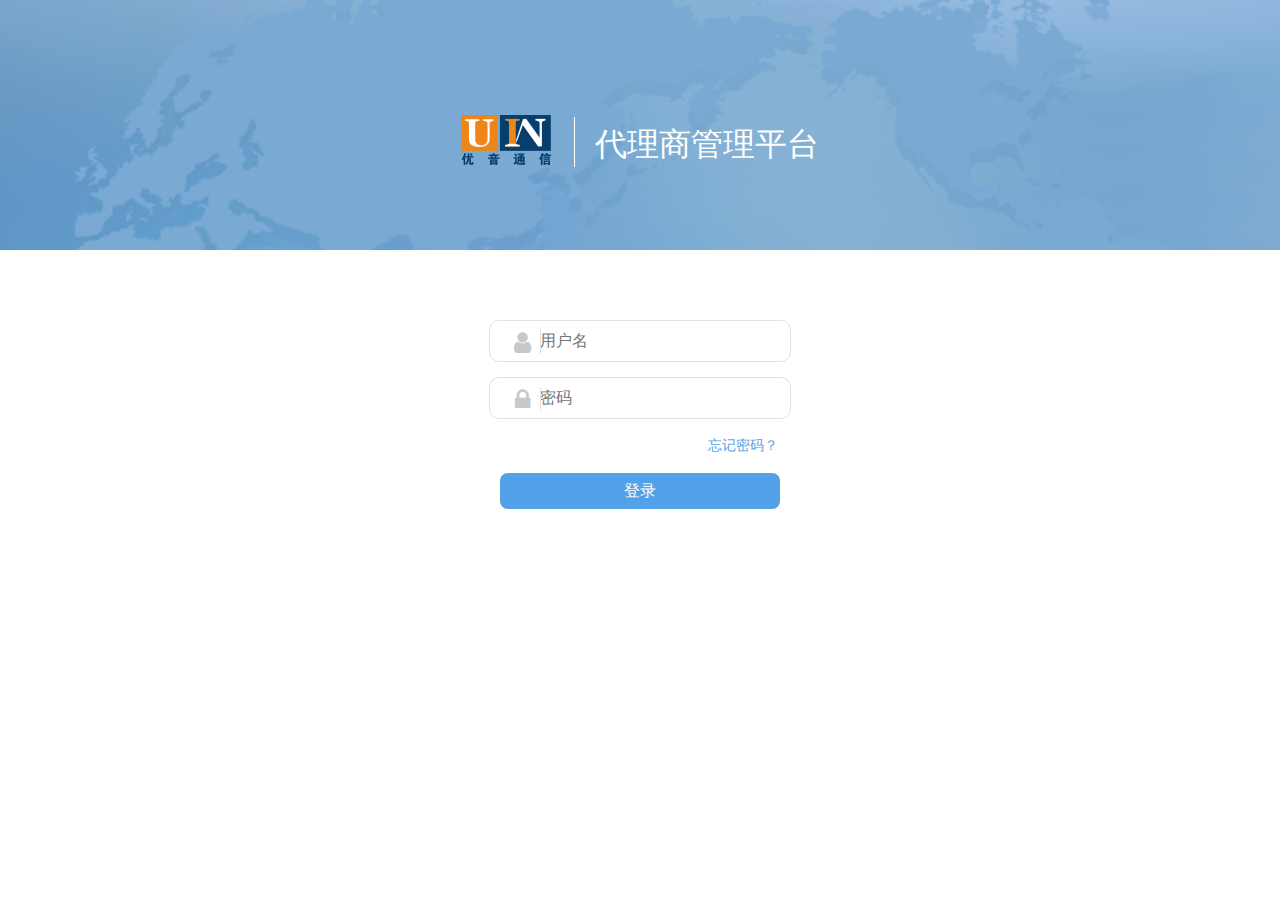
<file: index.html>
<!DOCTYPE html>
<html lang="en">
<head>
	<meta charset="UTF-8">
	<title>登录页</title>
	<meta http-equiv="Content-Type" content="text/html; charset=utf-8">
	<meta name="viewport" content="width=device-width, initial-scale=1.0,maximum-scale=1.0, user-scalable=no"/>
	<meta http-equiv="X-UA-Compatible" content="IE=edge,chrome=1" />
	<link rel="stylesheet" href="css/reset.css">
	<link rel="stylesheet" href="css/login.css">
	<link rel="stylesheet" href="css/font-awesome.min.css">
	<link rel="stylesheet" href="css/records.css">

	<link rel="stylesheet" type="text/css" href="css/easyui.css">
	<link rel="stylesheet" type="text/css" href="css/icon.css">
	<script type="text/javascript" src="js/jquery.min.js"></script>
	<script type="text/javascript" src="js/jquery.easyui.min.js"></script>


</head>
<body>
	<!-- 顶部栏 -->
	<div class="top">
		<div class="top_div">
			<img src="images/logo.png" alt="优音通信">
			<span>代理商管理平台</span>
		</div>
	</div>
	
	<!-- 登录框 -->
	<div class="login">
		<form action="" class="form-hor">
			<div class="form-grop">
				<input type="text" class="form-control" id="name" name="name" placeholder="用户名">
				<i class="fa fa-user fa-fw"></i>
			</div>
			<div class="form-grop">
				<input type="password" class="form-control" id="psd" name="psd" placeholder="密码">
				<i class="fa fa-lock fa-fw"></i>
			</div>
			<div class="form-grop">
				<a href="javascript:void(0)" class="form_a1" onclick="$('#dlg').dialog('open')">忘记密码？</a>
				<a href="basicInfo.html" class="form_a2">登录</a>
			</div>

		</form>
	</div>
<!-- closable: false, -->

	<div id="dlg" class="easyui-dialog pass_dlg1" title="" style="width:80%;height:200px;max-width:320px;padding:10px" data-options="
			modal:true,
			closable: false,
			closed:true,
			onResize:function(){
				$(this).dialog('center');
			}">
			<h5>忘记密码</h5>
			<p>请联系客户经理，完成密码重置。</p>
			<button class="d_btn_qd" onclick="$('#dlg').dialog('close')">确&nbsp;&nbsp;定</button>
	</div>


	<script>
		$(function(){
			$('#dlg').parent().addClass('pass_dlg');
		})
	</script>

</body>
</html>
</file>
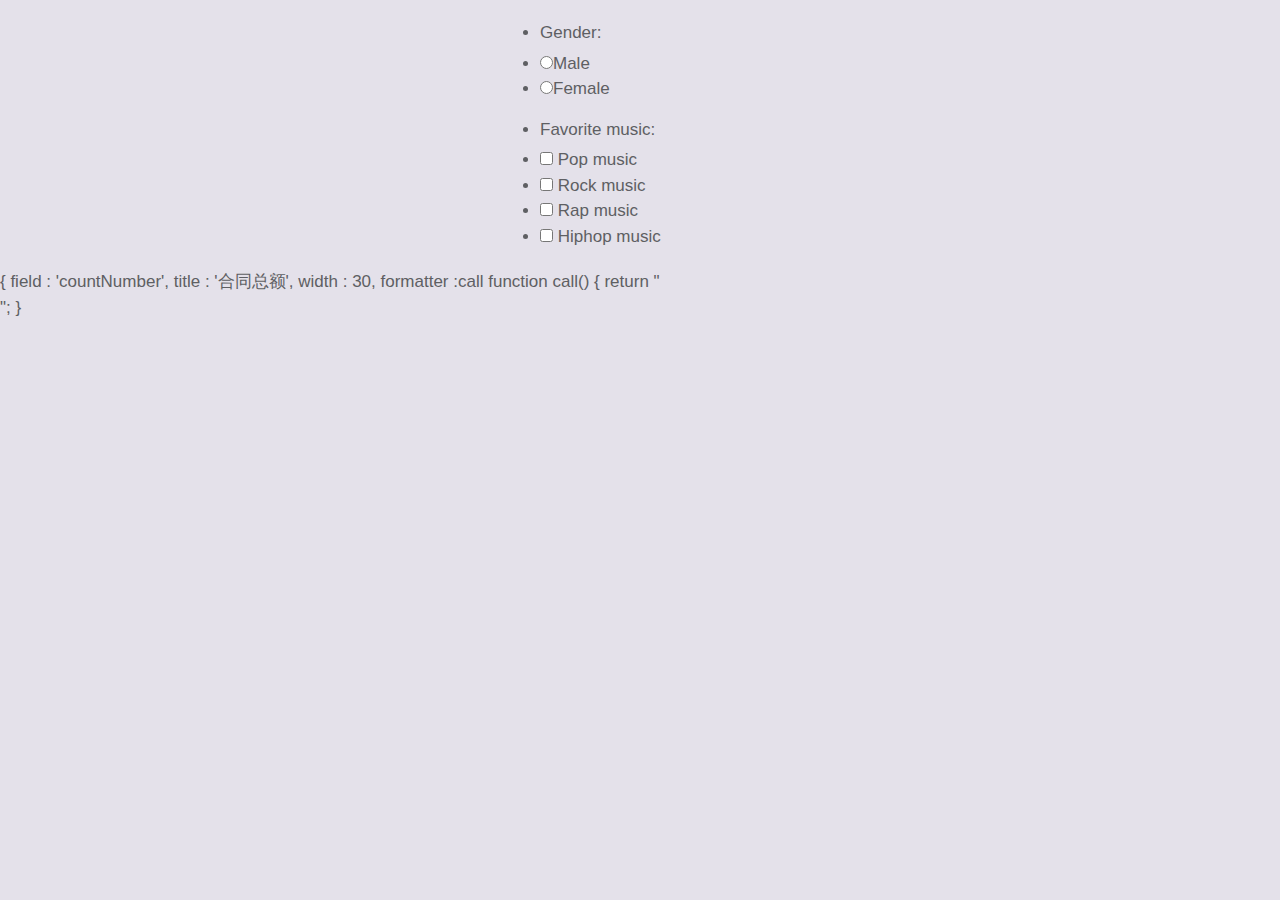
<file: demo.html>
<!DOCTYPE html>
<html lang="en">
<head>
	<meta charset="UTF-8">
	<title>Document</title>



	<script>/*
	Custom checkbox and radio button - Jun 18, 2013
	(c) 2013 @ElmahdiMahmoud 
	license: http://www.opensource.org/licenses/mit-license.php
	*/   
	$('input[name="radio-btn"]').wrap('<div class="radio-btn"><i></i></div>');
	$(".radio-btn").on('click', function () {
		var _this = $(this),
		block = _this.parent().parent();
		block.find('input:radio').attr('checked', false);
		block.find(".radio-btn").removeClass('checkedRadio');
		_this.addClass('checkedRadio');
		_this.find('input:radio').attr('checked', true);
	});
	$('input[name="check-box"]').wrap('<div class="check-box"><i></i></div>');
	$.fn.toggleCheckbox = function () {
		this.attr('checked', !this.attr('checked'));
	}
	$('.check-box').on('click', function () {
		$(this).find(':checkbox').toggleCheckbox();
		$(this).toggleClass('checkedBox');
	});
</script>

<style class="cp-pen-styles">* {
    margin: 0;
    padding: 0;
}
body {
    background-color: #E4E1EA;
    font: normal 17px/1.5 Calibri, Candara, Segoe, "Segoe UI", Optima, Arial, sans-serif;
    color: #5E5F63;
}
.wrapper {
    width: 200px;
    margin: 20px auto;
}
p {
    margin: 15px 0 5px 0;
}
li span {
    display: inline-block;
    vertical-align: top;
}
strong {
    font-weight: bold;
}
.radio-btn input[type="radio"], .check-box input[type="checkbox"] {
    visibility: hidden;
}
/*Custom checkbox*/
 .check-box {
    width: 22px;
    height: 22px;
    cursor: pointer;
    display: inline-block;
    margin: 2px 7px 0 0;
    position: relative;
    overflow: hidden;
    box-shadow: 0 0 1px #ccc;
    -webkit-border-radius: 3px;
    -moz-border-radius: 3px;
    border-radius: 3px;
    background: rgb(255, 255, 255);
    background: -moz-linear-gradient(top, rgba(255, 255, 255, 1) 0%, rgba(246, 246, 246, 1) 47%, rgba(237, 237, 237, 1) 100%);
    background: -webkit-gradient(linear, left top, left bottom, color-stop(0%, rgba(255, 255, 255, 1)), color-stop(47%, rgba(246, 246, 246, 1)), color-stop(100%, rgba(237, 237, 237, 1)));
    background: -webkit-linear-gradient(top, rgba(255, 255, 255, 1) 0%, rgba(246, 246, 246, 1) 47%, rgba(237, 237, 237, 1) 100%);
    background: -o-linear-gradient(top, rgba(255, 255, 255, 1) 0%, rgba(246, 246, 246, 1) 47%, rgba(237, 237, 237, 1) 100%);
    background: -ms-linear-gradient(top, rgba(255, 255, 255, 1) 0%, rgba(246, 246, 246, 1) 47%, rgba(237, 237, 237, 1) 100%);
    background: linear-gradient(to bottom, rgba(255, 255, 255, 1) 0%, rgba(246, 246, 246, 1) 47%, rgba(237, 237, 237, 1) 100%);
    filter: progid:DXImageTransform.Microsoft.gradient(startColorstr='#ffffff', endColorstr='#ededed', GradientType=0);
    border: 1px solid #ccc;
}
.check-box i {
    background: url('check_mark.png') no-repeat center center;
    position: absolute;
    left: 3px;
    bottom: -15px;
    width: 16px;
    height: 16px;
    opacity: .5;
    -webkit-transition: all 400ms ease-in-out;
    -moz-transition: all 400ms ease-in-out;
    -o-transition: all 400ms ease-in-out;
    transition: all 400ms ease-in-out;
    -webkit-transform:rotateZ(-180deg);
    -moz-transform:rotateZ(-180deg);
    -o-transform:rotateZ(-180deg);
    transform:rotateZ(-180deg);
}
.checkedBox {
    -moz-box-shadow: inset 0 0 5px 1px #ccc;
    -webkit-box-shadow: inset 0 0 5px 1px #ccc;
    box-shadow: inset 0 0 5px 1px #ccc;
    border-bottom-color: #fff;
}
.checkedBox i {
    bottom: 2px;
    -webkit-transform:rotateZ(0deg);
    -moz-transform:rotateZ(0deg);
    -o-transform:rotateZ(0deg);
    transform:rotateZ(0deg);
}
/*Custom radio button*/
 .radio-btn {
    width: 20px;
    height: 20px;
    display: inline-block;
    float: left;
    margin: 3px 7px 0 0;
    cursor: pointer;
    position: relative;
    -webkit-border-radius: 100%;
    -moz-border-radius: 100%;
    border-radius: 100%;
    border: 1px solid #ccc;
    box-shadow: 0 0 1px #ccc;
    background: rgb(255, 255, 255);
    background: -moz-linear-gradient(top, rgba(255, 255, 255, 1) 0%, rgba(246, 246, 246, 1) 47%, rgba(237, 237, 237, 1) 100%);
    background: -webkit-gradient(linear, left top, left bottom, color-stop(0%, rgba(255, 255, 255, 1)), color-stop(47%, rgba(246, 246, 246, 1)), color-stop(100%, rgba(237, 237, 237, 1)));
    background: -webkit-linear-gradient(top, rgba(255, 255, 255, 1) 0%, rgba(246, 246, 246, 1) 47%, rgba(237, 237, 237, 1) 100%);
    background: -o-linear-gradient(top, rgba(255, 255, 255, 1) 0%, rgba(246, 246, 246, 1) 47%, rgba(237, 237, 237, 1) 100%);
    background: -ms-linear-gradient(top, rgba(255, 255, 255, 1) 0%, rgba(246, 246, 246, 1) 47%, rgba(237, 237, 237, 1) 100%);
    background: linear-gradient(to bottom, rgba(255, 255, 255, 1) 0%, rgba(246, 246, 246, 1) 47%, rgba(237, 237, 237, 1) 100%);
    filter: progid:DXImageTransform.Microsoft.gradient(startColorstr='#ffffff', endColorstr='#ededed', GradientType=0);
}
.checkedRadio {
    -moz-box-shadow: inset 0 0 5px 1px #ccc;
    -webkit-box-shadow: inset 0 0 5px 1px #ccc;
    box-shadow: inset 0 0 5px 1px #ccc;
}
.radio-btn i {
    border: 1px solid #E1E2E4;
    width: 10px;
    height: 10px;
    position: absolute;
    left: 4px;
    top: 4px;
    -webkit-border-radius: 100%;
    -moz-border-radius: 100%;
    border-radius: 100%;
}
.checkedRadio i {
    background-color: #898A8C;
}</style>
</head>
<body>


<div class="wrapper">
    <ul>
        <li>
            <p>Gender:</p>
        </li>
        <li>
            <input type="radio" name="radio-btn" />Male</li>
        <li>
            <input type="radio" name="radio-btn" />Female</li>
    </ul>
    <ul>
        <li>
            <p>Favorite music:</p>
        </li>
        <li>
            <input type="checkbox" name="check-box" /> <span>Pop music</span>

        </li>
        <li>
            <input type="checkbox" name="check-box" /> <span>Rock music</span>

        </li>
        <li>
            <input type="checkbox" name="check-box" /> <span>Rap music</span>

        </li>
        <li>
            <input type="checkbox" name="check-box" /> <span>Hiphop music</span>

        </li>
    </ul>
</div>

	
{
                field : 'countNumber',
                title : '合同总额',
                width : 30,
                formatter :call 




function call() {
                      return "<div onccon></div>";

                }

    
</body>
</html>
</file>
<file: css/login.css>
@charset "utf-8";


/* 登录页 */

.top{
	width: 100%;
	height: 250px;
	background: url(../images/banner.png) center no-repeat;
	background-size: 100%;
}

.top_div{
	text-align: center;
	vertical-align: middle;
	padding-top: 115px;
}

.top_div span{
	display: inline-block;
    font-size: 32px;
    color: #ffffff;
    // width: 260px;
    height: 50px;
    line-height: 55px;
    margin-top: -40px;
    margin-left: 20px;
    padding-left: 20px;
    vertical-align: middle;
    border-left: 1px solid #ffffff;
    font-family: "方正正粗黑简体";
}

.login{
	text-align: center;
}

.login .form-hor{
	width: 365px;
	margin: 0 auto;
	margin-top: 70px;
}

.login .form-hor .form-grop{
	margin: 0 0 15px 0;
	position: relative;
	text-align: center;
}

.login .form-hor .form-grop .form-control{
	background: #ffffff;
    border: 1px solid #e2e2e2;
    border-radius: 10px;
    box-shadow: none;
    padding: 0 50px 0 50px;
    height: 40px;
    font-size: 16px;
    transition: all 0.3s ease 0s;
    color: #333333;
}
.login .form-hor .form-grop i{
	position: absolute;
	top: 10px;
	left: 50px;
	font-size: 24px;
	color: #c8c8c8;
	padding-right: 2px;
	border-right: 1px solid #e2e2e2;
	transition: all 0.5s ease 0s;
}

.login .form-hor .form-grop .form-control:focus + i{
	color: #56a4e9;
}

.login .form-hor .form-grop .form-control:focus{
	border: 1px solid #56a4e9;
}

.login .form-hor .form-grop .form_a1{
	display: block;
	text-align: right;
	width: 320px;
	margin-bottom: 15px;
	color: #56a4e9;
	font-size: 14px;
}

.login .form-hor .form-grop .form_a2{
	display: inline-block;
	width: 280px;
	height: 36px;
	line-height: 36px;
	text-align: center;
	background-color: #53a1e8;
	border-radius: 8px;
	color: #ffffff;
	font-size: 16px;
}



/* 基本信息 */
.l_aside{
	position: fixed;
	top: 0px;
	left: 0px;
	bottom: 0px;
	width: 200px;
	height: 100%;
	overflow: hidden;
	background-color: #41485c;
	z-index: 99;
}

div.menu2{
	width: 200px;
}

div.menu2 .l_name{
	text-align: center;
	margin-bottom: 25px;
}

div.menu2 .l_name p{
	color: #adc0d7;
	font-size: 12px;
}

div.menu2 ul li a.header{
	display: block;
}

div.menu2 ul li a.header{
	// padding: 12px;
	// border-bottom: 1px solid #396e9f;
	// background-color: red;
	color: #ffffff;
	cursor: pointer;
	width: 196px;
	height: 38px;
	line-height: 38px;
	text-align: center;
}

div.menu2 ul li a.header.bg_1{
    background-color: #2d3241;
    border-left: 4px solid #30a6f1;	
}

div.menu2 ul li a.header .txt{
	// padding-left: 24px;
	font-size: 14px;
	color: #ffffff;
	display: inline-block;
	width: 200px;
	background: url(../images/t_sprit.png) no-repeat;
}

div.menu2 ul li a.header.bg_1 .txt.txt_bg1{
	background-position: 31px 8px;
}
div.menu2 ul li a.header.bg_1 .txt.txt_bg2{
	background-position: 31px -31px;
}
div.menu2 ul li a.header.bg_1 .txt.txt_bg3{
	background-position: 29px -68px;
}


div.menu2 ul li a.header .txt.txt_bg1{
	background-position: 35px 8px;
}
div.menu2 ul li a.header .txt.txt_bg2{
	background-position: 35px -31px;
}
div.menu2 ul li a.header .txt.txt_bg3{
	background-position: 33px -68px;
}

div.menu2 ul li a.header .arrow.down{
	background: url(../images/arrow.png) no-repeat;
}

div.menu2 ul li a.header .arrow.up{
	background: url(../images/arrow1.png) no-repeat;
}
div.menu2 ul li a.header .arrow{
	display: block;
	width: 16px;
	height: 16px;
	background: no-repeat center;
	float: right;
	margin-top: -22px;
	margin-right: 20px;
}

div.menu2 ul li ul.menu1{
	border-top: 1px solid #41485c;
}
div.menu2 ul li ul.menu1 li{
	background-color: #2d3241;
	padding-top: 12px;
	// border-bottom: 1px solid #dcdcdc;
	// border-top: 1px solid #fff;
	color: #95a0b9;
	text-align: center;
}

div.menu2 ul li ul.menu1 li a{
	display: inline-block;
	width: 100px;
	height: 25px;
	line-height: 25px;
	text-align: center;
	color: #95a0b9;
	font-size: 14px;
	border-radius: 15px;
}
div.menu2 ul li ul.menu1 li a.selected{
	background-color: #1f2433;
}
div.menu2 ul li ul.menu1 li a span{
	color: #ff0066;
	padding-right: 6px;
}

div.menu2 ul li ul.menu1 {
	display: none;
}
// div.menu ul li ul.menu1 li.selected {
//     background-color: #2d3241;
// }

.r_side{
	/* position: fixed;
	top: 0px;
	left: 200px; */
	height: 100%;
	/* width: 95%; */
	width: 89%;
	min-width: 1000px;
	background-color: #ffffff;
	/* overflow-y: scroll; */
	margin-left: 200px;
}

/* 右边顶部栏 */
.r_top{
	width: 1000px;
	height: 60px;
	line-height: 60px;
	border-bottom: 1px solid #e5e5e5;
}

.r_top .r_top_p{
	font-size: 14px;
	color: #666666;
	height: 35px;
	line-height: 35px;
	margin-left: 40px;
	margin-top: 12px;
	padding-left: 50px;
	background: url(../images/b_time.png) no-repeat;
}

.r_top .r_top_mm{
	display: inline-block;
    font-size: 14px;
    color: #666666;
    width: 125px;
    background: url(../images/b_mm.png) 0px 15px no-repeat;
    text-align: center;
}

.r_top .r_top_tc{
	display: inline-block;
	color: #999999;
	font-size: 14px;
	width: 50px;
	height: 25px;
	line-height: 25px;
	text-align: center;
	background-color: #d9e4eb;
	border-radius: 4px;
}

/* 基础信息 */
.b_r_con{
	width: 960px;
	height: auto;
}

.b_r_con .b_r_con_div table{
	margin-left: 90px;
	margin-top: 40px;
}
.b_r_con .b_r_con_div tr{
	height: 35px;
}
.b_r_con .b_r_con_div tr th{
	font-size: 14px;
	color: #999999;
}
.b_r_con .b_r_con_div tr td{
	font-size: 14px;
	color: #2d3241;
}
.ls{
	letter-spacing:14px;
}


/* 最低余额 */
.b_r_dqye_s{
	width: 330px;
	height: 145px;
	border-radius: 4px;
	box-shadow: 3px 3px 10px 3px #c6c6c6;
	margin-top: 50px;
	padding-top: 12px;
} 

.b_r_dqye_s .b_r_dqye_p{
	width: 110px;
	height: 25px;
	line-height: 25px;
	text-align: center;
	border-radius: 12px;
	font-size: 14px;
	color: #ffffff;
	background: #fe4e25 url(../images/b_jq.png) 10px 3px no-repeat;
	padding-left: 5px;
	margin-left: 24px;
}

.b_r_dqye_s .b_r_dqye_p1{
	font-size: 22px;
	color: #fe4e25;
	background: url(../images/b_mg.png) 0px 0px no-repeat;
	margin-top: 35px;
	padding-left: 45px;
	margin-left: 50px;
	height: 40px;
	line-height: 40px;
}
.b_r_dqye_s .b_r_dqye_p1 span{
	font-size: 45px;
	color: #fe4e25;
}

/* 中等余额 */
.b_r_dqye_m{
	width: 330px;
	height: 145px;
	border-radius: 4px;
	box-shadow: 3px 3px 10px 3px #c6c6c6;
	margin-top: 50px;
	padding-top: 12px;
} 

.b_r_dqye_m .b_r_dqye_p{
	width: 110px;
	height: 25px;
	line-height: 25px;
	text-align: center;
	border-radius: 12px;
	font-size: 14px;
	color: #ffffff;
	background: #ffb040 url(../images/b_jq.png) 10px 3px no-repeat;
	padding-left: 5px;
	margin-left: 24px;
}

.b_r_dqye_m .b_r_dqye_p1{
	font-size: 22px;
	color: #ffb040;
	background: url(../images/b_xin.png) 0px 0px no-repeat;
	margin-top: 35px;
	padding-left: 45px;
	margin-left: 50px;
	height: 40px;
	line-height: 40px;
}
.b_r_dqye_m .b_r_dqye_p1 span{
	font-size: 45px;
	color: #ffb040;
}


/* 最大余额 */
.b_r_dqye_l{
	width: 330px;
	height: 145px;
	border-radius: 4px;
	box-shadow: 3px 3px 10px 3px #c6c6c6;
	margin-top: 50px;
	padding-top: 12px;
} 

.b_r_dqye_l .b_r_dqye_p{
	width: 110px;
	height: 25px;
	line-height: 25px;
	text-align: center;
	border-radius: 12px;
	font-size: 14px;
	color: #ffffff;
	background: #7cc1dc url(../images/b_jq.png) 10px 3px no-repeat;
	padding-left: 5px;
	margin-left: 24px;
}

.b_r_dqye_l .b_r_dqye_p1{
	font-size: 22px;
	color: #7cc1dc;
	background: url(../images/b_ts.png) 0px 0px no-repeat;
	margin-top: 35px;
	padding-left: 45px;
	margin-left: 50px;
	height: 40px;
	line-height: 40px;
}
.b_r_dqye_l .b_r_dqye_p1 span{
	font-size: 45px;
	color: #7cc1dc;
}


/* 号码管理 */
.n_con{
	width: 1000px;
	height: auto;
}

.n_con .n_con_hm{
	margin-left: 40px;
}


.n_con .n_con_hm h3{
	font-size: 16px;
	color: #41485c;
	margin-top: 40px;
	margin-bottom: 20px;
	padding-bottom: 10px;
	border-bottom: 1px solid #e5e5e5;
	position: relative;
	font-weight: bold;
}

.n_con .n_con_hm h3:after{
	position: absolute;
	top: 34px;
	left: 0px;
	content: "";
	display: inline-block;
	width: 80px;
	height: 1px;
	background-color: #30a6f1;
}

.xhx{
	font-size: 16px;
	color: #41485c;
	margin-top: 40px;
	margin-bottom: 20px;
	padding-bottom: 10px;
	border-bottom: 1px solid #e5e5e5;
	position: relative;
	font-weight: bold;
}

.xhx:after{
	position: absolute;
	top: 34px;
	left: 0px;
	content: "";
	display: inline-block;
	width: 80px;
	height: 1px;
	background-color: #30a6f1;
}

.xhx h5{
	font-weight: bold;
}


.n_con .n_con_hm1 span{
	color: #30a6f1;
	font-size: 16px;
	font-weight: bold;
}

.n_con .n_con_hm1 input{
	width: 24px;
	height: 24px;
	background-color: #e5e5e5;
	border-radius: 4px;
	border:none;
	color: #30a6f1;
	font-size: 16px;
}

.n_con .n_con_hm1 input.n_qc{
	width: 60px;
	height: 24px;
	line-height: 24px;
	text-align: center;
	border-radius: 4px;
	padding-left: 0px;
	border:1px solid #d9e4eb;
	color: #30a6f1;
	font-size: 14px;
	background-color: #ffffff;
	cursor: pointer;
}

.n_con .n_con_hm2 span{
	font-size: 16px;
	color: #41485c;
}

.n_con .n_con_hm2 input{
	width: 185px;
	height: 24px;
	border-radius: 4px;
	border:1px solid #e5e5e5;
	font-size: 16px;
	color: #000;
}

.n_con .n_con_hm2 input.n_cx{
	width: 60px;
	height: 24px;
	line-height: 24px;
	text-align: center;
	border-radius: 4px;
	padding-left: 0px;
	border:1px solid #d9e4eb;
	color: #30a6f1;
	font-size: 14px;
	background-color: #d9e4eb;
	cursor: pointer;
}


.n_con .n_con_td{
	margin-left: 40px;
}

.n_con .n_con_td h3{
	font-size: 16px;
	color: #41485c;
	margin-top: 40px;
	margin-bottom: 20px;
	padding-bottom: 10px;
	border-bottom: 1px solid #e5e5e5;
	position: relative;
	font-weight: bold;
}

.n_con .n_con_td h3:after{
	position: absolute;
	top: 34px;
	left: 0px;
	content: "";
	display: inline-block;
	width: 80px;
	height: 1px;
	background-color: #30a6f1;
}


.n_con_td .n_con_td1 .n_con_td1_sp span{
	font-size: 16px;
	color: #30a6f1;
	font-weight: bold;
}


.n_con_td .n_con_td1 .n_con_td1_ul li{
	float: left;
	padding: 0px 12px;
	font-size: 14px;
	color: #41485c;
}

.n_con_td .n_con_td1 .n_con_td1_qd input{
	width: 90px;
	height: 24px;
	border: 1px solid #e5e5e5;
	border-radius: 4px;
	font-size: 14px;
	color: #41485c;
}
.n_con_td .n_con_td1 .n_con_td1_qd{
	margin-left: 35px;
}
.n_con_td .n_con_td1 .n_con_td1_qd input.qued{
	width: 60px;
	height: 24px;
	line-height: 24px;
	text-align: center;
	border: 1px solid #d9e4eb;
	border-radius: 4px;
	font-size: 14px;
	color: #30a6f1;
	padding-left: 0px;
	background-color: #ffffff;
	margin-left: 10px;
	cursor: pointer;
}


.n_con_td .n_con_td2{
	margin-top: 20px;
}
.n_con_td .n_con_td2 .n_con_td2_sp span{
	font-size: 16px;
	color: #30a6f1;
	font-weight: bold;
}


.n_con_td .n_con_td2 .n_con_td2_ul li{
	float: left;
	padding: 0px 40px;
	font-size: 14px;
	color: #41485c;
}




.n_con .n_con_sx{
	margin-left: 40px;
}

.n_con .n_con_sx h3{
	font-size: 16px;
	color: #41485c;
	margin-top: 40px;
	margin-bottom: 20px;
	padding-bottom: 10px;
	border-bottom: 1px solid #e5e5e5;
	position: relative;
	font-weight: bold;
}

.n_con .n_con_sx h3:after{
	position: absolute;
	top: 34px;
	left: 0px;
	content: "";
	display: inline-block;
	width: 80px;
	height: 1px;
	background-color: #30a6f1;
}

.n_con_sx .n_con_sx1 .n_con_sx1_sl1{
	width: 130px;
	height: 24px;
	border: 1px solid #e5e5e5;
	border-radius: 4px;
}

.n_con_sx .n_con_sx1 .n_con_sx1_sl1 option{
	color: #999999;
	font-size: 14px;
}



.n_con .n_con_yx{
	margin-left: 40px;
}

.n_con .n_con_yx h3{
	font-size: 16px;
	color: #41485c;
	margin-top: 40px;
	margin-bottom: 20px;
	padding-bottom: 10px;
	border-bottom: 1px solid #e5e5e5;
	position: relative;
	font-weight: bold;
}

.n_con .n_con_yx h3:after{
	position: absolute;
	top: 34px;
	left: 0px;
	content: "";
	display: inline-block;
	width: 80px;
	height: 1px;
	background-color: #30a6f1;
}

.n_con .n_con_yx h3 span{
	font-size: 14px;
	color: #c0c0c0;
	font-weight: 100;
}


.n_con .n_con_yx .n_con_yx1 ul li{
	float: left;
	width: 100px;
	height: 24px;
	line-height: 24px;
	text-align: center;
	border: 1px solid #d9e4eb;
	border-radius: 4px;
	color: #999999;
	font-size: 14px;
}

.n_con .n_con_yx .n_con_yx1 ul li i{
	display: inline-block;
	height: 20px;
	line-height: 16px;
	border-left: 1px solid #999999;
	padding-left: 8px;
	margin-left: 30px;
	color: #ff0267;
	font-size: 24px;
	font-style: normal;
	margin-top: 2px;
}

.n_con .n_con_yx .n_con_yx1 ul li span{
	display: inline-block;
	vertical-align: middle;
    margin-bottom: 6px;
}

.n_con .n_con_lb{
	margin-left: 40px;
	margin-top: 30px;
	padding-top: 30px;
	border-top: 1px solid #e5e5e5;
} 

.n_con .n_con_lb .n_con_lb_xz input.xz_dc{
	width: 102px;
	height: 24px;
	line-height: 24px;
	text-align: center;
	border-radius: 12px;
	background-color: #939cb7;
	font-size: 14px;
	color: #ffffff;
	padding-left: 0px;
	border: none;
	cursor: pointer;
}
.n_con .n_con_lb .n_con_lb_xz input.xz_sj{
	width: 192px;
	height: 24px;
	line-height: 24px;
	text-align: center;
	border-radius: 12px;
	background-color: #939cb7;
	font-size: 14px;
	color: #ffffff;
	padding-left: 0px;
	border: none;
	cursor: pointer;
	margin-left: 20px;
}

.n_con .n_con_lb .n_con_lb_xz label{
	font-size: 14px;
	color: #30a6f1;
	margin-left: 40px;
}

.n_con .n_con_lb .n_con_lb_xz select.xz_sl{
	width: 130px;
	height: 24px;
	border-radius: 4px;
	border: 1px solid #e5e5e5;
	color: #999999;
	font-size: 14px;
}

.n_con .n_con_lb .n_con_lb_xz{
	text-align: center;
}

.n_con .n_con_lb .n_con_lb_table table{
	width: 960px;
}
.n_con_lb_table{
	margin-top: 20px;
	margin-bottom: 100px;
}

.n_con_lb_table tr th{
	height: 50px;
	text-align: center;
	font-size: 16px;
	color: #aaaaab;
	border: 1px solid #e5e5e5;
}

.n_con_lb_table tr td{
	height: 50px;
	text-align: center;
	font-size: 14px;
	color: #41485c;
}

.n_con_lb_table tr td:last-child{
	width: 200px;
}


.n_con_lb_table tr:nth-child(odd){
	border: 1px solid #e5e5e5;
}
.n_con_lb_table tr:nth-child(even){
	background-color: #eef4f7;
	border: 1px solid #e5e5e5;
}
.n_con_lb_table tr:nth-child(odd) td{
	border: 1px solid #e5e5e5;
}



.btn_gg{
	display: inline-block;
	width: 60px;
	height: 24px;
	line-height: 24px;
	text-align: center;
	border-radius: 4px;
	font-size: 14px;
	color: #ffffff;
	border: none;
	cursor: pointer;
}
.btn_red{
	background-color: #f35c5f;
}

.btn_hs{
	background-color: #b4b4b4;
}

.btn_sl{
	background-color: #7c8cfb;
}

.btn_ql{
	background-color: #30a6f1;
}

/* 客户查询 */

.c_con {
    width: 1000px;
    height: auto;
}
.gg_cx{
	width: 60px;
	height: 24px;
	line-height: 24px;
	text-align: center;
	border-radius: 4px;
	padding-left: 0px;
	border: 1px solid #d9e4eb;
	color: #30a6f1;
	font-size: 14px;
	background-color: #d9e4eb;
	cursor: pointer;
	border: none;
}

.c_con_tj{
	margin-left: 40px;
}

.c_con_cx{
	margin-left: 40px;
}

.tj_cx label{
	color: #41485c;
	font-size: 16px;
}

.tj_cx input{
	width: 185px;
	height: 24px;
	line-height: 24px;
	border: 1px solid #e5e5e5;
	border-radius: 4px;
	color: #41485c;
	font-size: 14px;
	margin-left: 10px;
}

.tj_cx input:focus{
	border: 1px solid #30a6f1;
}

.cx_table{
	margin-top: 20px;
}

.cx_table table{
	width: 960px;
}

.cx_table tr th {
    height: 50px;
    text-align: center;
    font-size: 16px;
    color: #2d3241;
    border: 1px solid #e5e5e5;
}

.cx_table tr td {
    height: 50px;
    text-align: center;
    font-size: 14px;
    color: #41485c;
    border: 1px solid #e5e5e5;
}

.cx_table tr td:last-child {
    width: 200px;
}

.cx_table tr td:first-child {
    width: 100px;
}


.cx_radio{
	position: absolute;
	top: -5px;
	left: 100px;
	height: 35px;
	line-height: 35px;
}

.cx_radio img{
	vertical-align: middle;
    margin-top: -4px;
    margin-left: 5px;
    margin-right: 5px;
    width: 8%;
}

/* 充值记录 */
.re_con{
	width: 1000px;
	height: auto;
}

.re_con_cz{
	margin-left: 40px;
}

.re_con_cz1 label{
	font-size: 16px;
	color: #41485c;
	margin-left: 20px;
}
.re_con_cz1 label:first-child{
	margin-left: 0px;
}

.re_con_cz1 .re_input{
	width: 135px;
	height: 24px;
	color: #999999;
	font-size: 14px;
	border: 1px solid #e5e5e5;
	border-radius: 4px;
}

.re_con_cz1 input.re_input:focus{
	border: 1px solid #30a6f1;
}

.re_con_cz1 .re_se{
	width: 115px;
	height: 24px;
	color: #999999;
	font-size: 14px;
	border: 1px solid #e5e5e5;
	border-radius: 4px;
}

.re_con_cz1 .re_input1{
	width: 112px;
	height: 24px;
	color: #999999;
	font-size: 14px;
	border: 1px solid #e5e5e5;
	border-radius: 4px;
}

.re_con_czjl{
	margin-left: 40px;
}

.re_table table{
	width: 960px;
}

.re_table table tr th{
	border: 1px solid #e5e5e5;
	width: 150px;
	height: 50px;
	text-align: center;
	color: #2d3241;
	font-size: 16px;
}

.re_table table tr td{
	border-left: 1px solid #e5e5e5;
	border-right: 1px solid #e5e5e5; 
	width: 150px;
	height: 50px;
	text-align: center;
	color: #2d3241;
	font-size: 14px;
}

.re_table table tr:nth-child(odd) td{
}
.re_table table tr:nth-child(even){
	background-color: #eef4f7;
	border-left: 1px solid #e5e5e5;
	border-right: 1px solid #e5e5e5;
}

.re_table table tr:last-child{
	border-bottom: 1px solid #e5e5e5;
}

.re_table table tr:nth-child(even) td{
	border: none;
}


/* 密码重置 */

.res_con{
	margin-left: 40px;
	width: 960px;
	height: auto;
}


.res_con_mm1 label{
	font-size: 16px;
	color: #41485c;
}

.res_con_mm1 input.mm_input{
	font-size: 14px;
	color: #41485c;
	border: 1px solid #e5e5e5;
	border-radius: 4px;
	width: 115px;
	height: 24px;
}



.res_con_mm1 input.mm_input1{
	font-size: 14px;
	color: #41485c;
	border: 1px solid #e5e5e5;
	border-radius: 4px;
	width: 135px;
	height: 24px;
}

.res_con_mm1 input:focus{
	border: 1px solid #30a6f1;
}

.res_con_cx1 table{
	width: 960px;
}

.res_con_cx1 table tr th{
	font-size: 16px;
	color: #41485c;
	width: 182px;
	height: 50px;
	border: 1px solid #e5e5e5;
	text-align: center;
}
.res_con_cx1 table tr td{
	font-size: 14px;
	color: #41485c;
	width: 182px;
	height: 50px;
	border: 1px solid #e5e5e5;
	text-align: center;
}

.btn_blue{
	width: 138px;
	height: 32px;
	line-height: 32px;
	background-color: #519ee6;
	color: #ffffff;
	font-size: 16px;
	border: none;
	border-radius: 4px;
	cursor: pointer;
}


/* 账单查询 */

.bi_con{
	margin-left: 40px;
	width: 960px;
	height: auto;
}

.bi_con_cx label{
	font-size: 16px;
	color: #41485c;
	margin-left: 20px;
}
.bi_con_cx label:first-child{
	margin-left: 0px;
}

.bi_con_cx input.cs_hm{
	width: 135px;
	height: 24px;
	border: 1px solid #e5e5e5;
	border-radius: 4px;
	color: #999999;
	font-size: 14px;
}

.bi_con_cx input.cs_hm1{
	width: 115px;
	height: 24px;
	border: 1px solid #e5e5e5;
	border-radius: 4px;
	color: #999999;
	font-size: 14px;
}

.bi_con_cx input.cs_hm:focus{
	border: 1px solid #30a6f1;
}

.bi_con_cx select.feilv{
	width: 115px;
	height: 24px;
	border: 1px solid #e5e5e5;
	border-radius: 4px;
	color: #999999;
	font-size: 14px;
}
.bi_con_table table{
	width: 960px;
}

.bi_con_table{
	margin-top: 20px;
}

.bi_con_table table tr th{
	height: 50px;
	color: #2d3241;
	font-size: 14px;
	border: 1px solid #e5e5e5;
	text-align: center;
}

.bi_con_table table tr td{
	height: 50px;
	color: #41485c;
	font-size: 14px;
	border: 1px solid #e5e5e5;
	text-align: center;
}

.bi_con_table table tr td:first-child{
	background-color: #f2f4f9;
}
.bi_con_table table tr th:first-child{
	background-color: #f2f4f9;
}

.bi_con_table table tr:nth-child(odd){
	
}

.bi_con_table table tr:nth-child(even){
	background-color: #eef4f7;
	border: 1px solid #e5e5e5;
}
/* .bi_con_table table tr:nth-child(even) td{
	border:none;
} */

.fenye{
	height: 50px;
	background-color: #d9e4eb;
}


/* 消费记录 */
.consu{
	width: 1000px;
	height: auto;
	margin-left: 40px;
}
</file>
<file: css/records.css>
@charset "utf-8";

.pass_dlg{
	background: #ffffff!important;
	background-color: #ffffff!important;
	border-color: #ffffff!important;
	border-radius:0!important;
	padding: 0px!important;
}
.pass_dlg1{
	background-color: #ffffff!important;
	border-color: #ffffff!important;
	text-align: center;
}
.pass_dlg2{
	background-color: #ffffff!important;
	border-color: #ffffff!important;
	text-align: center;
}

.pass_dlg3{
	background-color: #ffffff!important;
	border-color: #ffffff!important;
	text-align: center;
}


.pass_dlg1 h5{
	color: #333333;
	font-size: 18px;
	margin-top: 15px;
}

.pass_dlg1 p{
	color: #888888;
	font-size: 16px;
	height: 50px;
	margin-top: 20px;
} 

.d_btn_qd{
	width: 135px;
	height: 36px;
	line-height: 36px;
	background-color: #519fe7;
	border-radius: 8px;
	border: none;
	color: #ffffff;
	font-size: 18px;
}


.change_pass{
	border: 1px solid #41485c!important;
	background-color: #41485c!important;
	height: 50px;
}

.change_pass .panel-title{
	font-size: 18px;
	color: #ffffff;
	padding-top: 18px;
	padding-left: 20px;
}

.change_pass .panel-tool{
	right: 25px!important;
	margin-top: -8px!important;
}

.change_pass .panel-tool a{
	width: 19px!important;
	height: 19px!important;
}

.change_pass .panel-tool .panel-tool-close{
	background-position: -14px -1px!important;
}

.pass_dlg2 .inp_group{
	margin-top: 15px;
}
.pass_dlg2 .inp_group label{
	font-size: 16px;
	color: #666666;
}

.pass_dlg2 .inp_group input{
	width: 251px;
	height: 38px;
	border: 1px solid #e5e5e5;
	border-radius: 8px;
	font-size: 14px;
	color: #444444;
}

.pass_dlg2 .inp_group input:focus{
	border: 1px solid #30a6f1;
}
.pass_dlg2 .btn_group{
	margin-top: 30px;
}

.d_btn_qx{
	width: 118px;
	height: 36px;
	border: none;
	border-radius: 8px;
	background-color: #9ca1a5;
	color: #ffffff;
	font-size: 18px;
}

.d_btn_qd1{
	width: 118px;
	height: 36px;
	border: none;
	border-radius: 8px;
	background-color: #519fe7;
	color: #ffffff;
	font-size: 18px;
}

.yz label{
	color: #666666;
	font-size: 16px;
	display: inline-block;
	margin-top: 16px;
}

.yz input{
	width: 165px;
	height: 24px;
	border: 1px solid #e5e5e5;
	border-radius: 4px;
	color: #ff0960;
	font-size: 14px;
}
.yz p{
	color: #ff0000;
	font-size: 14px;
	font-weight: bold;
}

.xz h5{
	color: #666666;
	font-size: 16px;
}
.xz .xz_sel{
	margin-top: 15px;
}
.xz .xz_sel label{
	color: #b0b0b0;
	font-size: 14px;
}
.xz .xz_sel .xz_sel1{
	width: 140px;
	height: 24px;
	border:1px solid #e5e5e5;
	border-radius: 4px;
	color: #c3c3c3;
	font-size: 14px;
}
.xz .xz_sc{
	border: none;
	width: 125px;
	height: 24px;
	line-height: 24px;
	text-align: center;
	background-color: #939cb7;
	border-radius: 12px;
	font-size: 14px;
	color: #ffffff;
	margin: 25px 0px; 
}


.sf p{
	font-size: 16px;
	color: #666666;
	height: 100px;
	margin-top: 20px;
	line-height: 28px;
}

.text_left{
	text-align: left!important;
}



.xhx1{
	font-size: 16px;
	color: #41485c;
	margin-top: 40px;
	margin-bottom: 20px;
	padding-bottom: 10px;
	border-bottom: 1px solid #e5e5e5;
	font-weight: bold;
	// position: relative;
}

// .xhx1:after{
// 	position: absolute;
// 	top: 34px;
// 	left: 0px;
// 	content: "";
// 	display: inline-block;
// 	width: 80px;
// 	height: 1px;
// 	background-color: #30a6f1;
// }

.xq_kh{
	width: 90%;
	margin-left: 40px;
}

.xq_kh table tr{
	height: 30px;
	line-height: 30px;
}
.xq_kh table tr th{
	color: #858da3;
	font-size: 16px;
	margin-left: 90px;
	display: inline-block;
}
.xq_kh table tr td{
	color: #41485c;
	font-size: 16px;
}
.xq_kh table tr th:first-child{
	margin-left: 0px;
}


.letter10{
	letter-spacing: 10px;
}
.letter8{
	letter-spacing: 8px;
}


.xq_tc {
    width: 90%;
    margin-left: 40px;
}

.xq_tc table tr{
	height: 30px;
	line-height: 30px;
}
.xq_tc table tr th{
	width: 90px;
	text-align: center;
	color: #858da3;
	font-size: 16px;
	margin-left: 90px;
	display: inline-block;
}
.xq_tc table tr td{
	width: 90px;
	text-align: center;
	color: #41485c;
	font-size: 16px;
}
.xq_tc table tr th:first-child{
	margin-left: 0px;
}

.bb_btn{
	border: none!important;
	background-color: #f2f4f9!important;
}

.bb_btn .bb_btn_cz{
	width: 55px;
	display: inline-block;
	font-size: 14px;
	color: #8e95a9;
	background: url(../images/b_jq_red.png) 0px 3px no-repeat;
	background-size: 35%;
}

.bb_btn .bb_btn_yj{
	width: 80px;
	display: inline-block;
	font-size: 14px;
	color: #8e95a9;
	background: url(../images/c_dq.png) 0px 3px no-repeat;
	background-size: 24%;
}



.mmcz h3{
	font-size: 22px;
	color: #41485c;
	margin: 10px 0px;
}

.mmcz p{
	font-size: 16px;
	color: #999999;
	margin: 30px 0px;
}

.mmcz p span{
	font-size: 16px;
	color: #ff0066;
} 


.cz{
	text-align: left!important;
}

.cz_lx{
	margin-left: 10px;
}
.cz_lx label{
	font-size: 16px;
	color: #666666;
}

.cz_lx .cz_lx_se{
	font-size: 14px;
	color: #999999;
	width: 115px;
	height: 24px;
	border-radius: 4px;
	border: 1px solid #e5e5e5;
}

.cz_je{
	margin-top: 8px;
	margin-left: 10px;
}
.cz_je label{
	font-size: 16px;
	color: #666666;
}

.cz_je input{
	font-size: 14px;
	color: #999999;
	width: 75px;
	height: 24px;
	border-radius: 4px;
	border: 1px solid #e5e5e5;
}

.cz_je span{
	font-size: 14px;
	color: #999999;
	margin-left: 8px;
}
.cz_je span i{
	font-style: normal;
	color: #ff0000;
	font-size: 14px;
	display: inline-block;
	margin-left: 3px;
}
.cz_ye{
	margin-left: 10px;
	margin-top: 8px;
}
.cz_ye span{
	font-size: 16px;
	color: #41485c;
}

.yjsz{
	text-align: left!important;
}
.yjsz_dq{
	margin-left: 8px;
	margin-top: 15px;
}
.yjsz_dq label{
	color: #666666;
	font-size: 16px;
}

.yjsz_dq input{
	color: #999999;
	font-size: 14px;
	width: 75px;
	height: 24px;
	border-radius: 4px;
	border: 1px solid #e5e5e5;
}
.yjsz_ye{
	margin-left: 8px;
	margin-top: 15px;
}
.yjsz_ye label{
	color: #666666;
	font-size: 16px;
}
.yjsz_ye input{
	color: #999999;
	font-size: 14px;
	width: 75px;
	height: 24px;
	border-radius: 4px;
	border: 1px solid #e5e5e5;
}
.yjsz_ye span{
	color: #999999;
	font-size: 14px;
	margin-left: 5px;
}

.czwc img{
	margin-top: 20px;
}
.czwc h5{
	margin-top: 10px!important;
}


/* 表格 */
.re_data{
	margin-left: 40px;
    margin-bottom: 100px;
    margin-top: 20px;
}

.num_data{
    margin-bottom: 100px;
    margin-top: 20px;
}

.cus_data{
    margin-bottom: 100px;
    margin-top: 20px;
}
.cons_data{
    margin-bottom: 100px;
    margin-top: 20px;
}

.res_data{
    margin-bottom: 100px;
    margin-top: 20px;
}

/* 修改源文件 */
.datagrid-btable tr:nth-child(odd){
	background-color: #eef4f7;
}
.datagrid-btable tr:nth-child(even){
	background-color: #ffffff;
}
.datagrid-header-row{
	background-color: #ffffff;
}
.datagrid-btable tr:nth-child(odd) .datagrid-td-rownumber{
	background-color: #eef4f7!important;
	background: #eef4f7!important;
}
.datagrid-btable tr:nth-child(even) .datagrid-td-rownumber{
	background-color: #ffffff!important;
	background: #ffffff!important;
}
.panel-body{
	border-color: #e5e5e5!important;
}
</file>
<file: css/easyui.css>
.panel {
  overflow: hidden;
  text-align: left;
  margin: 0;
  border: 0;
  -moz-border-radius: 0 0 0 0;
  -webkit-border-radius: 0 0 0 0;
  border-radius: 0 0 0 0;
}
.panel-header,
.panel-body {
  border-width: 1px;
  border-style: solid;
}
.panel-header {
  padding: 5px;
  position: relative;
}
.panel-title {
  background: url('images/blank.gif') no-repeat;
}
.panel-header-noborder {
  border-width: 0 0 1px 0;
}
.panel-body {
  overflow: auto;
  border-top-width: 0;
  padding: 0;
}
.panel-body-noheader {
  border-top-width: 1px;
}
.panel-body-noborder {
  border-width: 0px;
}
.panel-body-nobottom {
  border-bottom-width: 0;
}
.panel-with-icon {
  padding-left: 18px;
}
.panel-icon,
.panel-tool {
  position: absolute;
  top: 50%;
  margin-top: -8px;
  height: 16px;
  overflow: hidden;
}
.panel-icon {
  left: 5px;
  width: 16px;
}
.panel-tool {
  right: 5px;
  width: auto;
}
.panel-tool a {
  display: inline-block;
  width: 16px;
  height: 16px;
  opacity: 0.6;
  filter: alpha(opacity=60);
  margin: 0 0 0 2px;
  vertical-align: top;
}
.panel-tool a:hover {
  opacity: 1;
  filter: alpha(opacity=100);
  background-color: #eaf2ff;
  -moz-border-radius: 3px 3px 3px 3px;
  -webkit-border-radius: 3px 3px 3px 3px;
  border-radius: 3px 3px 3px 3px;
}
.panel-loading {
  padding: 11px 0px 10px 30px;
}
.panel-noscroll {
  overflow: hidden;
}
.panel-fit,
.panel-fit body {
  height: 100%;
  margin: 0;
  padding: 0;
  border: 0;
  overflow: hidden;
}
.panel-loading {
  background: url('images/loading.gif') no-repeat 10px 10px;
}
.panel-tool-close {
  background: url('../images/panel_tools.png') no-repeat -16px 0px;
}
.panel-tool-min {
  background: url('images/panel_tools.png') no-repeat 0px 0px;
}
.panel-tool-max {
  background: url('images/panel_tools.png') no-repeat 0px -16px;
}
.panel-tool-restore {
  background: url('images/panel_tools.png') no-repeat -16px -16px;
}
.panel-tool-collapse {
  background: url('images/panel_tools.png') no-repeat -32px 0;
}
.panel-tool-expand {
  background: url('images/panel_tools.png') no-repeat -32px -16px;
}
.panel-header,
.panel-body {
  border-color: #95B8E7;
}
.panel-header {
  background-color: #E0ECFF;
  background: -webkit-linear-gradient(top,#EFF5FF 0,#E0ECFF 100%);
  background: -moz-linear-gradient(top,#EFF5FF 0,#E0ECFF 100%);
  background: -o-linear-gradient(top,#EFF5FF 0,#E0ECFF 100%);
  background: linear-gradient(to bottom,#EFF5FF 0,#E0ECFF 100%);
  background-repeat: repeat-x;
  filter: progid:DXImageTransform.Microsoft.gradient(startColorstr=#EFF5FF,endColorstr=#E0ECFF,GradientType=0);
}
.panel-body {
  background-color: #ffffff;
  color: #000000;
  font-size: 12px;
}
.panel-title {
  font-size: 12px;
  font-weight: bold;
  color: #0E2D5F;
  height: 16px;
  line-height: 16px;
}
.panel-footer {
  border: 1px solid #95B8E7;
  overflow: hidden;
  background: #F4F4F4;
}
.panel-footer-noborder {
  border-width: 1px 0 0 0;
}
.accordion {
  overflow: hidden;
  border-width: 1px;
  border-style: solid;
}
.accordion .accordion-header {
  border-width: 0 0 1px;
  cursor: pointer;
}
.accordion .accordion-body {
  border-width: 0 0 1px;
}
.accordion-noborder {
  border-width: 0;
}
.accordion-noborder .accordion-header {
  border-width: 0 0 1px;
}
.accordion-noborder .accordion-body {
  border-width: 0 0 1px;
}
.accordion-collapse {
  background: url('images/accordion_arrows.png') no-repeat 0 0;
}
.accordion-expand {
  background: url('images/accordion_arrows.png') no-repeat -16px 0;
}
.accordion {
  background: #ffffff;
  border-color: #95B8E7;
}
.accordion .accordion-header {
  background: #E0ECFF;
  filter: none;
}
.accordion .accordion-header-selected {
  background: #ffe48d;
}
.accordion .accordion-header-selected .panel-title {
  color: #000000;
}
.window {
  overflow: hidden;
  padding: 5px;
  border-width: 1px;
  border-style: solid;
}
.window .window-header {
  background: transparent;
  padding: 0px 0px 6px 0px;
}
.window .window-body {
  border-width: 1px;
  border-style: solid;
  border-top-width: 0px;
}
.window .window-body-noheader {
  border-top-width: 1px;
}
.window .panel-body-nobottom {
  border-bottom-width: 0;
}
.window .window-header .panel-icon,
.window .window-header .panel-tool {
  top: 50%;
  margin-top: -11px;
}
.window .window-header .panel-icon {
  left: 1px;
}
.window .window-header .panel-tool {
  right: 1px;
}
.window .window-header .panel-with-icon {
  padding-left: 18px;
}
.window-proxy {
  position: absolute;
  overflow: hidden;
}
.window-proxy-mask {
  position: absolute;
  filter: alpha(opacity=5);
  opacity: 0.05;
}
.window-mask {
  position: absolute;
  left: 0;
  top: 0;
  width: 100%;
  height: 100%;
  filter: alpha(opacity=40);
  opacity: 0.40;
  font-size: 1px;
  overflow: hidden;
}
.window,
.window-shadow {
  position: absolute;
  -moz-border-radius: 5px 5px 5px 5px;
  -webkit-border-radius: 5px 5px 5px 5px;
  border-radius: 5px 5px 5px 5px;
}
.window-shadow {
  background: #ccc;
  -moz-box-shadow: 2px 2px 3px #cccccc;
  -webkit-box-shadow: 2px 2px 3px #cccccc;
  box-shadow: 2px 2px 3px #cccccc;
  filter: progid:DXImageTransform.Microsoft.Blur(pixelRadius=2,MakeShadow=false,ShadowOpacity=0.2);
}
.window,
.window .window-body {
  border-color: #95B8E7;
}
.window {
  background-color: #E0ECFF;
  background: -webkit-linear-gradient(top,#EFF5FF 0,#E0ECFF 20%);
  background: -moz-linear-gradient(top,#EFF5FF 0,#E0ECFF 20%);
  background: -o-linear-gradient(top,#EFF5FF 0,#E0ECFF 20%);
  background: linear-gradient(to bottom,#EFF5FF 0,#E0ECFF 20%);
  background-repeat: repeat-x;
  filter: progid:DXImageTransform.Microsoft.gradient(startColorstr=#EFF5FF,endColorstr=#E0ECFF,GradientType=0);
}
.window-proxy {
  border: 1px dashed #95B8E7;
}
.window-proxy-mask,
.window-mask {
  background: #ccc;
}
.window .panel-footer {
  border: 1px solid #95B8E7;
  position: relative;
  top: -1px;
}
.dialog-content {
  overflow: auto;
}
.dialog-toolbar {
  padding: 2px 5px;
}
.dialog-tool-separator {
  float: left;
  height: 24px;
  border-left: 1px solid #ccc;
  border-right: 1px solid #fff;
  margin: 2px 1px;
}
.dialog-button {
  padding: 5px;
  text-align: right;
}
.dialog-button .l-btn {
  margin-left: 5px;
}
.dialog-toolbar,
.dialog-button {
  background: #F4F4F4;
  border-width: 1px;
  border-style: solid;
}
.dialog-toolbar {
  border-color: #95B8E7 #95B8E7 #dddddd #95B8E7;
}
.dialog-button {
  border-color: #dddddd #95B8E7 #95B8E7 #95B8E7;
}
.l-btn {
  text-decoration: none;
  display: inline-block;
  overflow: hidden;
  margin: 0;
  padding: 0;
  cursor: pointer;
  outline: none;
  text-align: center;
  vertical-align: middle;
}
.l-btn-plain {
  border: 0;
  padding: 1px;
}
.l-btn-left {
  display: inline-block;
  position: relative;
  overflow: hidden;
  margin: 0;
  padding: 0;
  vertical-align: top;
}
.l-btn-text {
  display: inline-block;
  vertical-align: top;
  width: auto;
  line-height: 24px;
  font-size: 12px;
  padding: 0;
  margin: 0 4px;
}
.l-btn-icon {
  display: inline-block;
  width: 16px;
  height: 16px;
  line-height: 16px;
  position: absolute;
  top: 50%;
  margin-top: -8px;
  font-size: 1px;
}
.l-btn span span .l-btn-empty {
  display: inline-block;
  margin: 0;
  width: 16px;
  height: 24px;
  font-size: 1px;
  vertical-align: top;
}
.l-btn span .l-btn-icon-left {
  padding: 0 0 0 20px;
  background-position: left center;
}
.l-btn span .l-btn-icon-right {
  padding: 0 20px 0 0;
  background-position: right center;
}
.l-btn-icon-left .l-btn-text {
  margin: 0 4px 0 24px;
}
.l-btn-icon-left .l-btn-icon {
  left: 4px;
}
.l-btn-icon-right .l-btn-text {
  margin: 0 24px 0 4px;
}
.l-btn-icon-right .l-btn-icon {
  right: 4px;
}
.l-btn-icon-top .l-btn-text {
  margin: 20px 4px 0 4px;
}
.l-btn-icon-top .l-btn-icon {
  top: 4px;
  left: 50%;
  margin: 0 0 0 -8px;
}
.l-btn-icon-bottom .l-btn-text {
  margin: 0 4px 20px 4px;
}
.l-btn-icon-bottom .l-btn-icon {
  top: auto;
  bottom: 4px;
  left: 50%;
  margin: 0 0 0 -8px;
}
.l-btn-left .l-btn-empty {
  margin: 0 4px;
  width: 16px;
}
.l-btn-plain:hover {
  padding: 0;
}
.l-btn-focus {
  outline: #0000FF dotted thin;
}
.l-btn-large .l-btn-text {
  line-height: 40px;
}
.l-btn-large .l-btn-icon {
  width: 32px;
  height: 32px;
  line-height: 32px;
  margin-top: -16px;
}
.l-btn-large .l-btn-icon-left .l-btn-text {
  margin-left: 40px;
}
.l-btn-large .l-btn-icon-right .l-btn-text {
  margin-right: 40px;
}
.l-btn-large .l-btn-icon-top .l-btn-text {
  margin-top: 36px;
  line-height: 24px;
  min-width: 32px;
}
.l-btn-large .l-btn-icon-top .l-btn-icon {
  margin: 0 0 0 -16px;
}
.l-btn-large .l-btn-icon-bottom .l-btn-text {
  margin-bottom: 36px;
  line-height: 24px;
  min-width: 32px;
}
.l-btn-large .l-btn-icon-bottom .l-btn-icon {
  margin: 0 0 0 -16px;
}
.l-btn-large .l-btn-left .l-btn-empty {
  margin: 0 4px;
  width: 32px;
}
.l-btn {
  color: #444;
  background: #fafafa;
  background-repeat: repeat-x;
  border: 1px solid #bbb;
  background: -webkit-linear-gradient(top,#ffffff 0,#eeeeee 100%);
  background: -moz-linear-gradient(top,#ffffff 0,#eeeeee 100%);
  background: -o-linear-gradient(top,#ffffff 0,#eeeeee 100%);
  background: linear-gradient(to bottom,#ffffff 0,#eeeeee 100%);
  background-repeat: repeat-x;
  filter: progid:DXImageTransform.Microsoft.gradient(startColorstr=#ffffff,endColorstr=#eeeeee,GradientType=0);
  -moz-border-radius: 5px 5px 5px 5px;
  -webkit-border-radius: 5px 5px 5px 5px;
  border-radius: 5px 5px 5px 5px;
}
.l-btn:hover {
  background: #eaf2ff;
  color: #000000;
  border: 1px solid #b7d2ff;
  filter: none;
}
.l-btn-plain {
  background: transparent;
  border: 0;
  filter: none;
}
.l-btn-plain:hover {
  background: #eaf2ff;
  color: #000000;
  border: 1px solid #b7d2ff;
  -moz-border-radius: 5px 5px 5px 5px;
  -webkit-border-radius: 5px 5px 5px 5px;
  border-radius: 5px 5px 5px 5px;
}
.l-btn-disabled,
.l-btn-disabled:hover {
  opacity: 0.5;
  cursor: default;
  background: #fafafa;
  color: #444;
  background: -webkit-linear-gradient(top,#ffffff 0,#eeeeee 100%);
  background: -moz-linear-gradient(top,#ffffff 0,#eeeeee 100%);
  background: -o-linear-gradient(top,#ffffff 0,#eeeeee 100%);
  background: linear-gradient(to bottom,#ffffff 0,#eeeeee 100%);
  background-repeat: repeat-x;
  filter: progid:DXImageTransform.Microsoft.gradient(startColorstr=#ffffff,endColorstr=#eeeeee,GradientType=0);
}
.l-btn-disabled .l-btn-text,
.l-btn-disabled .l-btn-icon {
  filter: alpha(opacity=50);
}
.l-btn-plain-disabled,
.l-btn-plain-disabled:hover {
  background: transparent;
  filter: alpha(opacity=50);
}
.l-btn-selected,
.l-btn-selected:hover {
  background: #ddd;
  filter: none;
}
.l-btn-plain-selected,
.l-btn-plain-selected:hover {
  background: #ddd;
}
.textbox {
  position: relative;
  border: 1px solid #95B8E7;
  background-color: #fff;
  vertical-align: middle;
  display: inline-block;
  overflow: hidden;
  white-space: nowrap;
  margin: 0;
  padding: 0;
  -moz-border-radius: 5px 5px 5px 5px;
  -webkit-border-radius: 5px 5px 5px 5px;
  border-radius: 5px 5px 5px 5px;
}
.textbox .textbox-text {
  font-size: 12px;
  border: 0;
  margin: 0;
  padding: 4px;
  white-space: normal;
  vertical-align: top;
  outline-style: none;
  resize: none;
  -moz-border-radius: 5px 5px 5px 5px;
  -webkit-border-radius: 5px 5px 5px 5px;
  border-radius: 5px 5px 5px 5px;
}
.textbox .textbox-prompt {
  font-size: 12px;
  color: #aaa;
}
.textbox-button,
.textbox-button:hover {
  position: absolute;
  top: 0;
  padding: 0;
  vertical-align: top;
  -moz-border-radius: 0 0 0 0;
  -webkit-border-radius: 0 0 0 0;
  border-radius: 0 0 0 0;
}
.textbox-button-right,
.textbox-button-right:hover {
  border-width: 0 0 0 1px;
}
.textbox-button-left,
.textbox-button-left:hover {
  border-width: 0 1px 0 0;
}
.textbox-addon {
  position: absolute;
  top: 0;
}
.textbox-icon {
  display: inline-block;
  width: 18px;
  height: 20px;
  overflow: hidden;
  vertical-align: top;
  background-position: center center;
  cursor: pointer;
  opacity: 0.6;
  filter: alpha(opacity=60);
  text-decoration: none;
  outline-style: none;
}
.textbox-icon-disabled,
.textbox-icon-readonly {
  cursor: default;
}
.textbox-icon:hover {
  opacity: 1.0;
  filter: alpha(opacity=100);
}
.textbox-icon-disabled:hover {
  opacity: 0.6;
  filter: alpha(opacity=60);
}
.textbox-focused {
  -moz-box-shadow: 0 0 3px 0 #95B8E7;
  -webkit-box-shadow: 0 0 3px 0 #95B8E7;
  box-shadow: 0 0 3px 0 #95B8E7;
}
.textbox-invalid {
  border-color: #ffa8a8;
  background-color: #fff3f3;
}
.filebox .textbox-value {
  vertical-align: top;
  position: absolute;
  top: 0;
  left: -5000px;
}
.combo {
  display: inline-block;
  white-space: nowrap;
  margin: 0;
  padding: 0;
  border-width: 1px;
  border-style: solid;
  overflow: hidden;
  vertical-align: middle;
}
.combo .combo-text {
  font-size: 12px;
  border: 0px;
  margin: 0;
  padding: 0px 2px;
  vertical-align: baseline;
}
.combo-arrow {
  width: 18px;
  height: 20px;
  overflow: hidden;
  display: inline-block;
  vertical-align: top;
  cursor: pointer;
  opacity: 0.6;
  filter: alpha(opacity=60);
}
.combo-arrow-hover {
  opacity: 1.0;
  filter: alpha(opacity=100);
}
.combo-panel {
  overflow: auto;
}
.combo-arrow {
  background: url('images/combo_arrow.png') no-repeat center center;
}
.combo-panel {
  background-color: #ffffff;
}
.combo {
  border-color: #95B8E7;
  background-color: #fff;
}
.combo-arrow {
  background-color: #E0ECFF;
}
.combo-arrow-hover {
  background-color: #eaf2ff;
}
.combo-arrow:hover {
  background-color: #eaf2ff;
}
.combo .textbox-icon-disabled:hover {
  cursor: default;
}
.textbox-invalid {
  border-color: #ffa8a8;
  background-color: #fff3f3;
}
.combobox-item,
.combobox-group {
  font-size: 12px;
  padding: 3px;
  padding-right: 0px;
}
.combobox-item-disabled {
  opacity: 0.5;
  filter: alpha(opacity=50);
}
.combobox-gitem {
  padding-left: 10px;
}
.combobox-group {
  font-weight: bold;
}
.combobox-item-hover {
  background-color: #eaf2ff;
  color: #000000;
}
.combobox-item-selected {
  background-color: #ffe48d;
  color: #000000;
}
.layout {
  position: relative;
  overflow: hidden;
  margin: 0;
  padding: 0;
  z-index: 0;
}
.layout-panel {
  position: absolute;
  overflow: hidden;
}
.layout-panel-east,
.layout-panel-west {
  z-index: 2;
}
.layout-panel-north,
.layout-panel-south {
  z-index: 3;
}
.layout-expand {
  position: absolute;
  padding: 0px;
  font-size: 1px;
  cursor: pointer;
  z-index: 1;
}
.layout-expand .panel-header,
.layout-expand .panel-body {
  background: transparent;
  filter: none;
  overflow: hidden;
}
.layout-expand .panel-header {
  border-bottom-width: 0px;
}
.layout-split-proxy-h,
.layout-split-proxy-v {
  position: absolute;
  font-size: 1px;
  display: none;
  z-index: 5;
}
.layout-split-proxy-h {
  width: 5px;
  cursor: e-resize;
}
.layout-split-proxy-v {
  height: 5px;
  cursor: n-resize;
}
.layout-mask {
  position: absolute;
  background: #fafafa;
  filter: alpha(opacity=10);
  opacity: 0.10;
  z-index: 4;
}
.layout-button-up {
  background: url('images/layout_arrows.png') no-repeat -16px -16px;
}
.layout-button-down {
  background: url('images/layout_arrows.png') no-repeat -16px 0;
}
.layout-button-left {
  background: url('images/layout_arrows.png') no-repeat 0 0;
}
.layout-button-right {
  background: url('images/layout_arrows.png') no-repeat 0 -16px;
}
.layout-split-proxy-h,
.layout-split-proxy-v {
  background-color: #aac5e7;
}
.layout-split-north {
  border-bottom: 5px solid #E6EEF8;
}
.layout-split-south {
  border-top: 5px solid #E6EEF8;
}
.layout-split-east {
  border-left: 5px solid #E6EEF8;
}
.layout-split-west {
  border-right: 5px solid #E6EEF8;
}
.layout-expand {
  background-color: #E0ECFF;
}
.layout-expand-over {
  background-color: #E0ECFF;
}
.tabs-container {
  overflow: hidden;
}
.tabs-header {
  border-width: 1px;
  border-style: solid;
  border-bottom-width: 0;
  position: relative;
  padding: 0;
  padding-top: 2px;
  overflow: hidden;
}
.tabs-header-plain {
  border: 0;
  background: transparent;
}
.tabs-scroller-left,
.tabs-scroller-right {
  position: absolute;
  top: auto;
  bottom: 0;
  width: 18px;
  font-size: 1px;
  display: none;
  cursor: pointer;
  border-width: 1px;
  border-style: solid;
}
.tabs-scroller-left {
  left: 0;
}
.tabs-scroller-right {
  right: 0;
}
.tabs-tool {
  position: absolute;
  bottom: 0;
  padding: 1px;
  overflow: hidden;
  border-width: 1px;
  border-style: solid;
}
.tabs-header-plain .tabs-tool {
  padding: 0 1px;
}
.tabs-wrap {
  position: relative;
  left: 0;
  overflow: hidden;
  width: 100%;
  margin: 0;
  padding: 0;
}
.tabs-scrolling {
  margin-left: 18px;
  margin-right: 18px;
}
.tabs-disabled {
  opacity: 0.3;
  filter: alpha(opacity=30);
}
.tabs {
  list-style-type: none;
  height: 26px;
  margin: 0px;
  padding: 0px;
  padding-left: 4px;
  width: 50000px;
  border-style: solid;
  border-width: 0 0 1px 0;
}
.tabs li {
  float: left;
  display: inline-block;
  margin: 0 4px -1px 0;
  padding: 0;
  position: relative;
  border: 0;
}
.tabs li a.tabs-inner {
  display: inline-block;
  text-decoration: none;
  margin: 0;
  padding: 0 10px;
  height: 25px;
  line-height: 25px;
  text-align: center;
  white-space: nowrap;
  border-width: 1px;
  border-style: solid;
  -moz-border-radius: 5px 5px 0 0;
  -webkit-border-radius: 5px 5px 0 0;
  border-radius: 5px 5px 0 0;
}
.tabs li.tabs-selected a.tabs-inner {
  font-weight: bold;
  outline: none;
}
.tabs li.tabs-selected a:hover.tabs-inner {
  cursor: default;
  pointer: default;
}
.tabs li a.tabs-close,
.tabs-p-tool {
  position: absolute;
  font-size: 1px;
  display: block;
  height: 12px;
  padding: 0;
  top: 50%;
  margin-top: -6px;
  overflow: hidden;
}
.tabs li a.tabs-close {
  width: 12px;
  right: 5px;
  opacity: 0.6;
  filter: alpha(opacity=60);
}
.tabs-p-tool {
  right: 16px;
}
.tabs-p-tool a {
  display: inline-block;
  font-size: 1px;
  width: 12px;
  height: 12px;
  margin: 0;
  opacity: 0.6;
  filter: alpha(opacity=60);
}
.tabs li a:hover.tabs-close,
.tabs-p-tool a:hover {
  opacity: 1;
  filter: alpha(opacity=100);
  cursor: hand;
  cursor: pointer;
}
.tabs-with-icon {
  padding-left: 18px;
}
.tabs-icon {
  position: absolute;
  width: 16px;
  height: 16px;
  left: 10px;
  top: 50%;
  margin-top: -8px;
}
.tabs-title {
  font-size: 12px;
}
.tabs-closable {
  padding-right: 8px;
}
.tabs-panels {
  margin: 0px;
  padding: 0px;
  border-width: 1px;
  border-style: solid;
  border-top-width: 0;
  overflow: hidden;
}
.tabs-header-bottom {
  border-width: 0 1px 1px 1px;
  padding: 0 0 2px 0;
}
.tabs-header-bottom .tabs {
  border-width: 1px 0 0 0;
}
.tabs-header-bottom .tabs li {
  margin: -1px 4px 0 0;
}
.tabs-header-bottom .tabs li a.tabs-inner {
  -moz-border-radius: 0 0 5px 5px;
  -webkit-border-radius: 0 0 5px 5px;
  border-radius: 0 0 5px 5px;
}
.tabs-header-bottom .tabs-tool {
  top: 0;
}
.tabs-header-bottom .tabs-scroller-left,
.tabs-header-bottom .tabs-scroller-right {
  top: 0;
  bottom: auto;
}
.tabs-panels-top {
  border-width: 1px 1px 0 1px;
}
.tabs-header-left {
  float: left;
  border-width: 1px 0 1px 1px;
  padding: 0;
}
.tabs-header-right {
  float: right;
  border-width: 1px 1px 1px 0;
  padding: 0;
}
.tabs-header-left .tabs-wrap,
.tabs-header-right .tabs-wrap {
  height: 100%;
}
.tabs-header-left .tabs {
  height: 100%;
  padding: 4px 0 0 4px;
  border-width: 0 1px 0 0;
}
.tabs-header-right .tabs {
  height: 100%;
  padding: 4px 4px 0 0;
  border-width: 0 0 0 1px;
}
.tabs-header-left .tabs li,
.tabs-header-right .tabs li {
  display: block;
  width: 100%;
  position: relative;
}
.tabs-header-left .tabs li {
  left: auto;
  right: 0;
  margin: 0 -1px 4px 0;
  float: right;
}
.tabs-header-right .tabs li {
  left: 0;
  right: auto;
  margin: 0 0 4px -1px;
  float: left;
}
.tabs-header-left .tabs li a.tabs-inner {
  display: block;
  text-align: left;
  -moz-border-radius: 5px 0 0 5px;
  -webkit-border-radius: 5px 0 0 5px;
  border-radius: 5px 0 0 5px;
}
.tabs-header-right .tabs li a.tabs-inner {
  display: block;
  text-align: left;
  -moz-border-radius: 0 5px 5px 0;
  -webkit-border-radius: 0 5px 5px 0;
  border-radius: 0 5px 5px 0;
}
.tabs-panels-right {
  float: right;
  border-width: 1px 1px 1px 0;
}
.tabs-panels-left {
  float: left;
  border-width: 1px 0 1px 1px;
}
.tabs-header-noborder,
.tabs-panels-noborder {
  border: 0px;
}
.tabs-header-plain {
  border: 0px;
  background: transparent;
}
.tabs-scroller-left {
  background: #E0ECFF url('images/tabs_icons.png') no-repeat 1px center;
}
.tabs-scroller-right {
  background: #E0ECFF url('images/tabs_icons.png') no-repeat -15px center;
}
.tabs li a.tabs-close {
  background: url('images/tabs_icons.png') no-repeat -34px center;
}
.tabs li a.tabs-inner:hover {
  background: #eaf2ff;
  color: #000000;
  filter: none;
}
.tabs li.tabs-selected a.tabs-inner {
  background-color: #ffffff;
  color: #0E2D5F;
  background: -webkit-linear-gradient(top,#EFF5FF 0,#ffffff 100%);
  background: -moz-linear-gradient(top,#EFF5FF 0,#ffffff 100%);
  background: -o-linear-gradient(top,#EFF5FF 0,#ffffff 100%);
  background: linear-gradient(to bottom,#EFF5FF 0,#ffffff 100%);
  background-repeat: repeat-x;
  filter: progid:DXImageTransform.Microsoft.gradient(startColorstr=#EFF5FF,endColorstr=#ffffff,GradientType=0);
}
.tabs-header-bottom .tabs li.tabs-selected a.tabs-inner {
  background: -webkit-linear-gradient(top,#ffffff 0,#EFF5FF 100%);
  background: -moz-linear-gradient(top,#ffffff 0,#EFF5FF 100%);
  background: -o-linear-gradient(top,#ffffff 0,#EFF5FF 100%);
  background: linear-gradient(to bottom,#ffffff 0,#EFF5FF 100%);
  background-repeat: repeat-x;
  filter: progid:DXImageTransform.Microsoft.gradient(startColorstr=#ffffff,endColorstr=#EFF5FF,GradientType=0);
}
.tabs-header-left .tabs li.tabs-selected a.tabs-inner {
  background: -webkit-linear-gradient(left,#EFF5FF 0,#ffffff 100%);
  background: -moz-linear-gradient(left,#EFF5FF 0,#ffffff 100%);
  background: -o-linear-gradient(left,#EFF5FF 0,#ffffff 100%);
  background: linear-gradient(to right,#EFF5FF 0,#ffffff 100%);
  background-repeat: repeat-y;
  filter: progid:DXImageTransform.Microsoft.gradient(startColorstr=#EFF5FF,endColorstr=#ffffff,GradientType=1);
}
.tabs-header-right .tabs li.tabs-selected a.tabs-inner {
  background: -webkit-linear-gradient(left,#ffffff 0,#EFF5FF 100%);
  background: -moz-linear-gradient(left,#ffffff 0,#EFF5FF 100%);
  background: -o-linear-gradient(left,#ffffff 0,#EFF5FF 100%);
  background: linear-gradient(to right,#ffffff 0,#EFF5FF 100%);
  background-repeat: repeat-y;
  filter: progid:DXImageTransform.Microsoft.gradient(startColorstr=#ffffff,endColorstr=#EFF5FF,GradientType=1);
}
.tabs li a.tabs-inner {
  color: #0E2D5F;
  background-color: #E0ECFF;
  background: -webkit-linear-gradient(top,#EFF5FF 0,#E0ECFF 100%);
  background: -moz-linear-gradient(top,#EFF5FF 0,#E0ECFF 100%);
  background: -o-linear-gradient(top,#EFF5FF 0,#E0ECFF 100%);
  background: linear-gradient(to bottom,#EFF5FF 0,#E0ECFF 100%);
  background-repeat: repeat-x;
  filter: progid:DXImageTransform.Microsoft.gradient(startColorstr=#EFF5FF,endColorstr=#E0ECFF,GradientType=0);
}
.tabs-header,
.tabs-tool {
  background-color: #E0ECFF;
}
.tabs-header-plain {
  background: transparent;
}
.tabs-header,
.tabs-scroller-left,
.tabs-scroller-right,
.tabs-tool,
.tabs,
.tabs-panels,
.tabs li a.tabs-inner,
.tabs li.tabs-selected a.tabs-inner,
.tabs-header-bottom .tabs li.tabs-selected a.tabs-inner,
.tabs-header-left .tabs li.tabs-selected a.tabs-inner,
.tabs-header-right .tabs li.tabs-selected a.tabs-inner {
  border-color: #95B8E7;
}
.tabs-p-tool a:hover,
.tabs li a:hover.tabs-close,
.tabs-scroller-over {
  background-color: #eaf2ff;
}
.tabs li.tabs-selected a.tabs-inner {
  border-bottom: 1px solid #ffffff;
}
.tabs-header-bottom .tabs li.tabs-selected a.tabs-inner {
  border-top: 1px solid #ffffff;
}
.tabs-header-left .tabs li.tabs-selected a.tabs-inner {
  border-right: 1px solid #ffffff;
}
.tabs-header-right .tabs li.tabs-selected a.tabs-inner {
  border-left: 1px solid #ffffff;
}
.datagrid .panel-body {
  overflow: hidden;
  position: relative;
}
.datagrid-view {
  position: relative;
  overflow: hidden;
}
.datagrid-view1,
.datagrid-view2 {
  position: absolute;
  overflow: hidden;
  top: 0;
}
.datagrid-view1 {
  left: 0;
}
.datagrid-view2 {
  right: 0;
}
.datagrid-mask {
  position: absolute;
  left: 0;
  top: 0;
  width: 100%;
  height: 100%;
  opacity: 0.3;
  filter: alpha(opacity=30);
  display: none;
}
.datagrid-mask-msg {
  position: absolute;
  top: 50%;
  margin-top: -20px;
  padding: 10px 5px 10px 30px;
  width: auto;
  height: 16px;
  border-width: 2px;
  border-style: solid;
  display: none;
}
.datagrid-sort-icon {
  padding: 0;
}
.datagrid-toolbar {
  height: auto;
  padding: 1px 2px;
  border-width: 0 0 1px 0;
  border-style: solid;
}
.datagrid-btn-separator {
  float: left;
  height: 24px;
  border-left: 1px solid #ccc;
  border-right: 1px solid #fff;
  margin: 2px 1px;
}
.datagrid .datagrid-pager {
  display: block;
  margin: 0;
  border-width: 1px 0 0 0;
  border-style: solid;
}
.datagrid .datagrid-pager-top {
  border-width: 0 0 1px 0;
}
.datagrid-header {
  overflow: hidden;
  cursor: default;
  border-width: 0 0 1px 0;
  border-style: solid;
}
.datagrid-header-inner {
  float: left;
  width: 10000px;
}
// .datagrid-header-row,
// .datagrid-row {
//   height: 25px;
// }
/* 修改后的样式 */
.datagrid-header-row,
.datagrid-row {
  height: 37px;
}
.datagrid-header td,
.datagrid-body td,
.datagrid-footer td {
  border-width: 0 1px 1px 0;
  border-style: dotted;
  margin: 0;
  padding: 0;
}
.datagrid-cell,
.datagrid-cell-group,
.datagrid-header-rownumber,
.datagrid-cell-rownumber {
  margin: 0;
  padding: 0 4px;
  white-space: nowrap;
  word-wrap: normal;
  overflow: hidden;
  height: 18px;
  line-height: 18px;
  font-size: 12px;
}

/* 修改后的样式 */
.datagrid-cell{
  font-size: 14px!important;
  color: #2d3241;
}
.datagrid-header .datagrid-cell {
  height: auto;
}
/* .datagrid-header .datagrid-cell span {
  font-size: 12px;
} */

/* 修改后的样式 */
.datagrid-header .datagrid-cell span {
  color: #2d3241;
  font-size: 16px;
}
.datagrid-cell-group {
  text-align: center;
}
.datagrid-header-rownumber,
.datagrid-cell-rownumber {
  width: 25px;
  text-align: center;
  margin: 0;
  padding: 0;
}
.datagrid-body {
  margin: 0;
  padding: 0;
  overflow: auto;
  zoom: 1;
}
.datagrid-view1 .datagrid-body-inner {
  padding-bottom: 20px;
}
.datagrid-view1 .datagrid-body {
  overflow: hidden;
}
.datagrid-footer {
  overflow: hidden;
}
.datagrid-footer-inner {
  border-width: 1px 0 0 0;
  border-style: solid;
  width: 10000px;
  float: left;
}
.datagrid-row-editing .datagrid-cell {
  height: auto;
}
.datagrid-header-check,
.datagrid-cell-check {
  padding: 0;
  width: 27px;
  height: 18px;
  font-size: 1px;
  text-align: center;
  overflow: hidden;
}
.datagrid-header-check input,
.datagrid-cell-check input {
  margin: 0;
  padding: 0;
  width: 15px;
  height: 18px;
}
.datagrid-resize-proxy {
  position: absolute;
  width: 1px;
  height: 10000px;
  top: 0;
  cursor: e-resize;
  display: none;
}
.datagrid-body .datagrid-editable {
  margin: 0;
  padding: 0;
}
.datagrid-body .datagrid-editable table {
  width: 100%;
  height: 100%;
}
.datagrid-body .datagrid-editable td {
  border: 0;
  margin: 0;
  padding: 0;
}
.datagrid-view .datagrid-editable-input {
  margin: 0;
  padding: 2px 4px;
  border: 1px solid #95B8E7;
  font-size: 12px;
  outline-style: none;
  -moz-border-radius: 0 0 0 0;
  -webkit-border-radius: 0 0 0 0;
  border-radius: 0 0 0 0;
}
.datagrid-sort-desc .datagrid-sort-icon {
  padding: 0 13px 0 0;
  background: url('images/datagrid_icons.png') no-repeat -16px center;
}
.datagrid-sort-asc .datagrid-sort-icon {
  padding: 0 13px 0 0;
  background: url('images/datagrid_icons.png') no-repeat 0px center;
}
.datagrid-row-collapse {
  background: url('images/datagrid_icons.png') no-repeat -48px center;
}
.datagrid-row-expand {
  background: url('images/datagrid_icons.png') no-repeat -32px center;
}
.datagrid-mask-msg {
  background: #ffffff url('images/loading.gif') no-repeat scroll 5px center;
}
.datagrid-header,
.datagrid-td-rownumber {
  background-color: #efefef;
  background: -webkit-linear-gradient(top,#F9F9F9 0,#efefef 100%);
  background: -moz-linear-gradient(top,#F9F9F9 0,#efefef 100%);
  background: -o-linear-gradient(top,#F9F9F9 0,#efefef 100%);
  background: linear-gradient(to bottom,#F9F9F9 0,#efefef 100%);
  background-repeat: repeat-x;
  filter: progid:DXImageTransform.Microsoft.gradient(startColorstr=#F9F9F9,endColorstr=#efefef,GradientType=0);
}
.datagrid-cell-rownumber {
  color: #000000;
}
.datagrid-resize-proxy {
  background: #aac5e7;
}
.datagrid-mask {
  background: #ccc;
}
.datagrid-mask-msg {
  border-color: #95B8E7;
}
.datagrid-toolbar,
.datagrid-pager {
  background: #F4F4F4;
}
.datagrid-header,
.datagrid-toolbar,
.datagrid-pager,
.datagrid-footer-inner {
  border-color: #dddddd;
}
.datagrid-header td,
.datagrid-body td,
.datagrid-footer td {
  border-color: #ccc;
}
.datagrid-htable,
.datagrid-btable,
.datagrid-ftable {
  color: #000000;
  border-collapse: separate;
}
.datagrid-row-alt {
  background: #fafafa;
}
.datagrid-row-over,
.datagrid-header td.datagrid-header-over {
  background: #eaf2ff;
  color: #000000;
  cursor: default;
}
.datagrid-row-selected {
  background: #ffe48d;
  color: #000000;
}
.datagrid-row-editing .textbox,
.datagrid-row-editing .textbox-text {
  -moz-border-radius: 0 0 0 0;
  -webkit-border-radius: 0 0 0 0;
  border-radius: 0 0 0 0;
}
.propertygrid .datagrid-view1 .datagrid-body td {
  padding-bottom: 1px;
  border-width: 0 1px 0 0;
}
.propertygrid .datagrid-group {
  height: 21px;
  overflow: hidden;
  border-width: 0 0 1px 0;
  border-style: solid;
}
.propertygrid .datagrid-group span {
  font-weight: bold;
}
.propertygrid .datagrid-view1 .datagrid-body td {
  border-color: #dddddd;
}
.propertygrid .datagrid-view1 .datagrid-group {
  border-color: #E0ECFF;
}
.propertygrid .datagrid-view2 .datagrid-group {
  border-color: #dddddd;
}
.propertygrid .datagrid-group,
.propertygrid .datagrid-view1 .datagrid-body,
.propertygrid .datagrid-view1 .datagrid-row-over,
.propertygrid .datagrid-view1 .datagrid-row-selected {
  background: #E0ECFF;
}
.pagination {
  zoom: 1;
}
.pagination table {
  float: left;
  height: 30px;
}
.pagination td {
  border: 0;
}
.pagination-btn-separator {
  float: left;
  height: 24px;
  border-left: 1px solid #ccc;
  border-right: 1px solid #fff;
  margin: 3px 1px;
}
.pagination .pagination-num {
  border-width: 1px;
  border-style: solid;
  margin: 0 2px;
  padding: 2px;
  width: 2em;
  height: auto;
}
.pagination-page-list {
  margin: 0px 6px;
  padding: 1px 2px;
  width: auto;
  height: auto;
  border-width: 1px;
  border-style: solid;
}
.pagination-info {
  float: right;
  margin: 0 6px 0 0;
  padding: 0;
  height: 30px;
  line-height: 30px;
  font-size: 12px;
}
.pagination span {
  font-size: 12px;
}
.pagination-link .l-btn-text {
  width: 24px;
  text-align: center;
  margin: 0;
}
.pagination-first {
  background: url('../images/pagination_icons.png') no-repeat 0 center;
}
.pagination-prev {
  background: url('../images/pagination_icons.png') no-repeat -16px center;
}
.pagination-next {
  background: url('../images/pagination_icons.png') no-repeat -32px center;
}
.pagination-last {
  background: url('../images/pagination_icons.png') no-repeat -48px center;
}
.pagination-load {
  background: url('../images/pagination_icons.png') no-repeat -64px center;
}
.pagination-loading {
  background: url('../images/loading.gif') no-repeat center center;
}
.pagination-page-list,
.pagination .pagination-num {
  border-color: #95B8E7;
}
.calendar {
  border-width: 1px;
  border-style: solid;
  padding: 1px;
  overflow: hidden;
}
.calendar table {
  table-layout: fixed;
  border-collapse: separate;
  font-size: 12px;
  width: 100%;
  height: 100%;
}
.calendar table td,
.calendar table th {
  font-size: 12px;
}
.calendar-noborder {
  border: 0;
}
.calendar-header {
  position: relative;
  height: 22px;
}
.calendar-title {
  text-align: center;
  height: 22px;
}
.calendar-title span {
  position: relative;
  display: inline-block;
  top: 2px;
  padding: 0 3px;
  height: 18px;
  line-height: 18px;
  font-size: 12px;
  cursor: pointer;
  -moz-border-radius: 5px 5px 5px 5px;
  -webkit-border-radius: 5px 5px 5px 5px;
  border-radius: 5px 5px 5px 5px;
}
.calendar-prevmonth,
.calendar-nextmonth,
.calendar-prevyear,
.calendar-nextyear {
  position: absolute;
  top: 50%;
  margin-top: -7px;
  width: 14px;
  height: 14px;
  cursor: pointer;
  font-size: 1px;
  -moz-border-radius: 5px 5px 5px 5px;
  -webkit-border-radius: 5px 5px 5px 5px;
  border-radius: 5px 5px 5px 5px;
}
.calendar-prevmonth {
  left: 20px;
  background: url('images/calendar_arrows.png') no-repeat -18px -2px;
}
.calendar-nextmonth {
  right: 20px;
  background: url('images/calendar_arrows.png') no-repeat -34px -2px;
}
.calendar-prevyear {
  left: 3px;
  background: url('images/calendar_arrows.png') no-repeat -1px -2px;
}
.calendar-nextyear {
  right: 3px;
  background: url('images/calendar_arrows.png') no-repeat -49px -2px;
}
.calendar-body {
  position: relative;
}
.calendar-body th,
.calendar-body td {
  text-align: center;
}
.calendar-day {
  border: 0;
  padding: 1px;
  cursor: pointer;
  -moz-border-radius: 5px 5px 5px 5px;
  -webkit-border-radius: 5px 5px 5px 5px;
  border-radius: 5px 5px 5px 5px;
}
.calendar-other-month {
  opacity: 0.3;
  filter: alpha(opacity=30);
}
.calendar-disabled {
  opacity: 0.6;
  filter: alpha(opacity=60);
  cursor: default;
}
.calendar-menu {
  position: absolute;
  top: 0;
  left: 0;
  width: 180px;
  height: 150px;
  padding: 5px;
  font-size: 12px;
  display: none;
  overflow: hidden;
}
.calendar-menu-year-inner {
  text-align: center;
  padding-bottom: 5px;
}
.calendar-menu-year {
  width: 40px;
  text-align: center;
  border-width: 1px;
  border-style: solid;
  margin: 0;
  padding: 2px;
  font-weight: bold;
  font-size: 12px;
}
.calendar-menu-prev,
.calendar-menu-next {
  display: inline-block;
  width: 21px;
  height: 21px;
  vertical-align: top;
  cursor: pointer;
  -moz-border-radius: 5px 5px 5px 5px;
  -webkit-border-radius: 5px 5px 5px 5px;
  border-radius: 5px 5px 5px 5px;
}
.calendar-menu-prev {
  margin-right: 10px;
  background: url('images/calendar_arrows.png') no-repeat 2px 2px;
}
.calendar-menu-next {
  margin-left: 10px;
  background: url('images/calendar_arrows.png') no-repeat -45px 2px;
}
.calendar-menu-month {
  text-align: center;
  cursor: pointer;
  font-weight: bold;
  -moz-border-radius: 5px 5px 5px 5px;
  -webkit-border-radius: 5px 5px 5px 5px;
  border-radius: 5px 5px 5px 5px;
}
.calendar-body th,
.calendar-menu-month {
  color: #4d4d4d;
}
.calendar-day {
  color: #000000;
}
.calendar-sunday {
  color: #CC2222;
}
.calendar-saturday {
  color: #00ee00;
}
.calendar-today {
  color: #0000ff;
}
.calendar-menu-year {
  border-color: #95B8E7;
}
.calendar {
  border-color: #95B8E7;
}
.calendar-header {
  background: #E0ECFF;
}
.calendar-body,
.calendar-menu {
  background: #ffffff;
}
.calendar-body th {
  background: #F4F4F4;
  padding: 2px 0;
}
.calendar-hover,
.calendar-nav-hover,
.calendar-menu-hover {
  background-color: #eaf2ff;
  color: #000000;
}
.calendar-hover {
  border: 1px solid #b7d2ff;
  padding: 0;
}
.calendar-selected {
  background-color: #ffe48d;
  color: #000000;
  border: 1px solid #ffab3f;
  padding: 0;
}
.datebox-calendar-inner {
  height: 180px;
}
.datebox-button {
  height: 18px;
  padding: 2px 5px;
  text-align: center;
}
.datebox-button a {
  font-size: 12px;
  font-weight: bold;
  text-decoration: none;
  opacity: 0.6;
  filter: alpha(opacity=60);
}
.datebox-button a:hover {
  opacity: 1.0;
  filter: alpha(opacity=100);
}
.datebox-current,
.datebox-close {
  float: left;
}
.datebox-close {
  float: right;
}
.datebox .combo-arrow {
  background-image: url('images/datebox_arrow.png');
  background-position: center center;
}
.datebox-button {
  background-color: #F4F4F4;
}
.datebox-button a {
  color: #444;
}
.numberbox {
  border: 1px solid #95B8E7;
  margin: 0;
  padding: 0 2px;
  vertical-align: middle;
}
.textbox {
  padding: 0;
}
.spinner {
  display: inline-block;
  white-space: nowrap;
  margin: 0;
  padding: 0;
  border-width: 1px;
  border-style: solid;
  overflow: hidden;
  vertical-align: middle;
}
.spinner .spinner-text {
  font-size: 12px;
  border: 0px;
  margin: 0;
  padding: 0 2px;
  vertical-align: baseline;
}
.spinner-arrow {
  background-color: #E0ECFF;
  display: inline-block;
  overflow: hidden;
  vertical-align: top;
  margin: 0;
  padding: 0;
  opacity: 1.0;
  filter: alpha(opacity=100);
  width: 18px;
}
.spinner-arrow-up,
.spinner-arrow-down {
  opacity: 0.6;
  filter: alpha(opacity=60);
  display: block;
  font-size: 1px;
  width: 18px;
  height: 10px;
  width: 100%;
  height: 50%;
  outline-style: none;
}
.spinner-arrow-hover {
  background-color: #eaf2ff;
  opacity: 1.0;
  filter: alpha(opacity=100);
}
.spinner-arrow-up:hover,
.spinner-arrow-down:hover {
  opacity: 1.0;
  filter: alpha(opacity=100);
  background-color: #eaf2ff;
}
.textbox-icon-disabled .spinner-arrow-up:hover,
.textbox-icon-disabled .spinner-arrow-down:hover {
  opacity: 0.6;
  filter: alpha(opacity=60);
  background-color: #E0ECFF;
  cursor: default;
}
.spinner .textbox-icon-disabled {
  opacity: 0.6;
  filter: alpha(opacity=60);
}
.spinner-arrow-up {
  background: url('images/spinner_arrows.png') no-repeat 1px center;
}
.spinner-arrow-down {
  background: url('images/spinner_arrows.png') no-repeat -15px center;
}
.spinner {
  border-color: #95B8E7;
}
.progressbar {
  border-width: 1px;
  border-style: solid;
  -moz-border-radius: 5px 5px 5px 5px;
  -webkit-border-radius: 5px 5px 5px 5px;
  border-radius: 5px 5px 5px 5px;
  overflow: hidden;
  position: relative;
}
.progressbar-text {
  text-align: center;
  position: absolute;
}
.progressbar-value {
  position: relative;
  overflow: hidden;
  width: 0;
  -moz-border-radius: 5px 0 0 5px;
  -webkit-border-radius: 5px 0 0 5px;
  border-radius: 5px 0 0 5px;
}
.progressbar {
  border-color: #95B8E7;
}
.progressbar-text {
  color: #000000;
  font-size: 12px;
}
.progressbar-value .progressbar-text {
  background-color: #ffe48d;
  color: #000000;
}
.searchbox {
  display: inline-block;
  white-space: nowrap;
  margin: 0;
  padding: 0;
  border-width: 1px;
  border-style: solid;
  overflow: hidden;
  vertical-align: middle;
}
.searchbox .searchbox-text {
  font-size: 12px;
  border: 0;
  margin: 0;
  padding: 0 2px;
  vertical-align: top;
}
.searchbox .searchbox-prompt {
  font-size: 12px;
  color: #ccc;
}
.searchbox-button {
  width: 18px;
  height: 20px;
  overflow: hidden;
  display: inline-block;
  vertical-align: top;
  cursor: pointer;
  opacity: 0.6;
  filter: alpha(opacity=60);
}
.searchbox-button-hover {
  opacity: 1.0;
  filter: alpha(opacity=100);
}
.searchbox .l-btn-plain {
  border: 0;
  padding: 0;
  vertical-align: top;
  opacity: 0.6;
  filter: alpha(opacity=60);
  -moz-border-radius: 0 0 0 0;
  -webkit-border-radius: 0 0 0 0;
  border-radius: 0 0 0 0;
}
.searchbox .l-btn-plain:hover {
  border: 0;
  padding: 0;
  opacity: 1.0;
  filter: alpha(opacity=100);
  -moz-border-radius: 0 0 0 0;
  -webkit-border-radius: 0 0 0 0;
  border-radius: 0 0 0 0;
}
.searchbox a.m-btn-plain-active {
  -moz-border-radius: 0 0 0 0;
  -webkit-border-radius: 0 0 0 0;
  border-radius: 0 0 0 0;
}
.searchbox .m-btn-active {
  border-width: 0 1px 0 0;
  -moz-border-radius: 0 0 0 0;
  -webkit-border-radius: 0 0 0 0;
  border-radius: 0 0 0 0;
}
.searchbox .textbox-button-right {
  border-width: 0 0 0 1px;
}
.searchbox .textbox-button-left {
  border-width: 0 1px 0 0;
}
.searchbox-button {
  background: url('images/searchbox_button.png') no-repeat center center;
}
.searchbox {
  border-color: #95B8E7;
  background-color: #fff;
}
.searchbox .l-btn-plain {
  background: #E0ECFF;
}
.searchbox .l-btn-plain-disabled,
.searchbox .l-btn-plain-disabled:hover {
  opacity: 0.5;
  filter: alpha(opacity=50);
}
.textbox-invalid {
  border-color: #ffa8a8;
  background-color: #fff3f3;
}
.slider-disabled {
  opacity: 0.5;
  filter: alpha(opacity=50);
}
.slider-h {
  height: 22px;
}
.slider-v {
  width: 22px;
}
.slider-inner {
  position: relative;
  height: 6px;
  top: 7px;
  border-width: 1px;
  border-style: solid;
  border-radius: 5px;
}
.slider-handle {
  position: absolute;
  display: block;
  outline: none;
  width: 20px;
  height: 20px;
  top: 50%;
  margin-top: -10px;
  margin-left: -10px;
}
.slider-tip {
  position: absolute;
  display: inline-block;
  line-height: 12px;
  font-size: 12px;
  white-space: nowrap;
  top: -22px;
}
.slider-rule {
  position: relative;
  top: 15px;
}
.slider-rule span {
  position: absolute;
  display: inline-block;
  font-size: 0;
  height: 5px;
  border-width: 0 0 0 1px;
  border-style: solid;
}
.slider-rulelabel {
  position: relative;
  top: 20px;
}
.slider-rulelabel span {
  position: absolute;
  display: inline-block;
  font-size: 12px;
}
.slider-v .slider-inner {
  width: 6px;
  left: 7px;
  top: 0;
  float: left;
}
.slider-v .slider-handle {
  left: 50%;
  margin-top: -10px;
}
.slider-v .slider-tip {
  left: -10px;
  margin-top: -6px;
}
.slider-v .slider-rule {
  float: left;
  top: 0;
  left: 16px;
}
.slider-v .slider-rule span {
  width: 5px;
  height: 'auto';
  border-left: 0;
  border-width: 1px 0 0 0;
  border-style: solid;
}
.slider-v .slider-rulelabel {
  float: left;
  top: 0;
  left: 23px;
}
.slider-handle {
  background: url('images/slider_handle.png') no-repeat;
}
.slider-inner {
  border-color: #95B8E7;
  background: #E0ECFF;
}
.slider-rule span {
  border-color: #95B8E7;
}
.slider-rulelabel span {
  color: #000000;
}
.menu {
  position: absolute;
  margin: 0;
  padding: 2px;
  border-width: 1px;
  border-style: solid;
  overflow: hidden;
}
.menu-item {
  position: relative;
  margin: 0;
  padding: 0;
  overflow: hidden;
  white-space: nowrap;
  cursor: pointer;
  border-width: 1px;
  border-style: solid;
}
.menu-text {
  height: 20px;
  line-height: 20px;
  float: left;
  padding-left: 28px;
}
.menu-icon {
  position: absolute;
  width: 16px;
  height: 16px;
  left: 2px;
  top: 50%;
  margin-top: -8px;
}
.menu-rightarrow {
  position: absolute;
  width: 16px;
  height: 16px;
  right: 0;
  top: 50%;
  margin-top: -8px;
}
.menu-line {
  position: absolute;
  left: 26px;
  top: 0;
  height: 2000px;
  font-size: 1px;
}
.menu-sep {
  margin: 3px 0px 3px 25px;
  font-size: 1px;
}
.menu-active {
  -moz-border-radius: 5px 5px 5px 5px;
  -webkit-border-radius: 5px 5px 5px 5px;
  border-radius: 5px 5px 5px 5px;
}
.menu-item-disabled {
  opacity: 0.5;
  filter: alpha(opacity=50);
  cursor: default;
}
.menu-text,
.menu-text span {
  font-size: 12px;
}
.menu-shadow {
  position: absolute;
  -moz-border-radius: 5px 5px 5px 5px;
  -webkit-border-radius: 5px 5px 5px 5px;
  border-radius: 5px 5px 5px 5px;
  background: #ccc;
  -moz-box-shadow: 2px 2px 3px #cccccc;
  -webkit-box-shadow: 2px 2px 3px #cccccc;
  box-shadow: 2px 2px 3px #cccccc;
  filter: progid:DXImageTransform.Microsoft.Blur(pixelRadius=2,MakeShadow=false,ShadowOpacity=0.2);
}
.menu-rightarrow {
  background: url('images/menu_arrows.png') no-repeat -32px center;
}
.menu-line {
  border-left: 1px solid #ccc;
  border-right: 1px solid #fff;
}
.menu-sep {
  border-top: 1px solid #ccc;
  border-bottom: 1px solid #fff;
}
.menu {
  background-color: #fafafa;
  border-color: #ddd;
  color: #444;
}
.menu-content {
  background: #ffffff;
}
.menu-item {
  border-color: transparent;
  _border-color: #fafafa;
}
.menu-active {
  border-color: #b7d2ff;
  color: #000000;
  background: #eaf2ff;
}
.menu-active-disabled {
  border-color: transparent;
  background: transparent;
  color: #444;
}
.m-btn-downarrow,
.s-btn-downarrow {
  display: inline-block;
  position: absolute;
  width: 16px;
  height: 16px;
  font-size: 1px;
  right: 0;
  top: 50%;
  margin-top: -8px;
}
.m-btn-active,
.s-btn-active {
  background: #eaf2ff;
  color: #000000;
  border: 1px solid #b7d2ff;
  filter: none;
}
.m-btn-plain-active,
.s-btn-plain-active {
  background: transparent;
  padding: 0;
  border-width: 1px;
  border-style: solid;
  -moz-border-radius: 5px 5px 5px 5px;
  -webkit-border-radius: 5px 5px 5px 5px;
  border-radius: 5px 5px 5px 5px;
}
.m-btn .l-btn-left .l-btn-text {
  margin-right: 20px;
}
.m-btn .l-btn-icon-right .l-btn-text {
  margin-right: 40px;
}
.m-btn .l-btn-icon-right .l-btn-icon {
  right: 20px;
}
.m-btn .l-btn-icon-top .l-btn-text {
  margin-right: 4px;
  margin-bottom: 14px;
}
.m-btn .l-btn-icon-bottom .l-btn-text {
  margin-right: 4px;
  margin-bottom: 34px;
}
.m-btn .l-btn-icon-bottom .l-btn-icon {
  top: auto;
  bottom: 20px;
}
.m-btn .l-btn-icon-top .m-btn-downarrow,
.m-btn .l-btn-icon-bottom .m-btn-downarrow {
  top: auto;
  bottom: 0px;
  left: 50%;
  margin-left: -8px;
}
.m-btn-line {
  display: inline-block;
  position: absolute;
  font-size: 1px;
  display: none;
}
.m-btn .l-btn-left .m-btn-line {
  right: 0;
  width: 16px;
  height: 500px;
  border-style: solid;
  border-color: #aac5e7;
  border-width: 0 0 0 1px;
}
.m-btn .l-btn-icon-top .m-btn-line,
.m-btn .l-btn-icon-bottom .m-btn-line {
  left: 0;
  bottom: 0;
  width: 500px;
  height: 16px;
  border-width: 1px 0 0 0;
}
.m-btn-large .l-btn-icon-right .l-btn-text {
  margin-right: 56px;
}
.m-btn-large .l-btn-icon-bottom .l-btn-text {
  margin-bottom: 50px;
}
.m-btn-downarrow,
.s-btn-downarrow {
  background: url('images/menu_arrows.png') no-repeat 0 center;
}
.m-btn-plain-active,
.s-btn-plain-active {
  border-color: #b7d2ff;
  background-color: #eaf2ff;
  color: #000000;
}
.s-btn:hover .m-btn-line,
.s-btn-active .m-btn-line,
.s-btn-plain-active .m-btn-line {
  display: inline-block;
}
.l-btn:hover .s-btn-downarrow,
.s-btn-active .s-btn-downarrow,
.s-btn-plain-active .s-btn-downarrow {
  border-style: solid;
  border-color: #aac5e7;
  border-width: 0 0 0 1px;
}
.messager-body {
  padding: 10px;
  overflow: hidden;
}
.messager-button {
  text-align: center;
  padding-top: 10px;
}
.messager-button .l-btn {
  width: 70px;
}
.messager-icon {
  float: left;
  width: 32px;
  height: 32px;
  margin: 0 10px 10px 0;
}
.messager-error {
  background: url('images/messager_icons.png') no-repeat scroll -64px 0;
}
.messager-info {
  background: url('images/messager_icons.png') no-repeat scroll 0 0;
}
.messager-question {
  background: url('images/messager_icons.png') no-repeat scroll -32px 0;
}
.messager-warning {
  background: url('images/messager_icons.png') no-repeat scroll -96px 0;
}
.messager-progress {
  padding: 10px;
}
.messager-p-msg {
  margin-bottom: 5px;
}
.messager-body .messager-input {
  width: 100%;
  padding: 1px 0;
  border: 1px solid #95B8E7;
}
.tree {
  margin: 0;
  padding: 0;
  list-style-type: none;
}
.tree li {
  white-space: nowrap;
}
.tree li ul {
  list-style-type: none;
  margin: 0;
  padding: 0;
}
.tree-node {
  height: 18px;
  white-space: nowrap;
  cursor: pointer;
}
.tree-hit {
  cursor: pointer;
}
.tree-expanded,
.tree-collapsed,
.tree-folder,
.tree-file,
.tree-checkbox,
.tree-indent {
  display: inline-block;
  width: 16px;
  height: 18px;
  vertical-align: top;
  overflow: hidden;
}
.tree-expanded {
  background: url('images/tree_icons.png') no-repeat -18px 0px;
}
.tree-expanded-hover {
  background: url('images/tree_icons.png') no-repeat -50px 0px;
}
.tree-collapsed {
  background: url('images/tree_icons.png') no-repeat 0px 0px;
}
.tree-collapsed-hover {
  background: url('images/tree_icons.png') no-repeat -32px 0px;
}
.tree-lines .tree-expanded,
.tree-lines .tree-root-first .tree-expanded {
  background: url('images/tree_icons.png') no-repeat -144px 0;
}
.tree-lines .tree-collapsed,
.tree-lines .tree-root-first .tree-collapsed {
  background: url('images/tree_icons.png') no-repeat -128px 0;
}
.tree-lines .tree-node-last .tree-expanded,
.tree-lines .tree-root-one .tree-expanded {
  background: url('images/tree_icons.png') no-repeat -80px 0;
}
.tree-lines .tree-node-last .tree-collapsed,
.tree-lines .tree-root-one .tree-collapsed {
  background: url('images/tree_icons.png') no-repeat -64px 0;
}
.tree-line {
  background: url('images/tree_icons.png') no-repeat -176px 0;
}
.tree-join {
  background: url('images/tree_icons.png') no-repeat -192px 0;
}
.tree-joinbottom {
  background: url('images/tree_icons.png') no-repeat -160px 0;
}
.tree-folder {
  background: url('images/tree_icons.png') no-repeat -208px 0;
}
.tree-folder-open {
  background: url('images/tree_icons.png') no-repeat -224px 0;
}
.tree-file {
  background: url('images/tree_icons.png') no-repeat -240px 0;
}
.tree-loading {
  background: url('images/loading.gif') no-repeat center center;
}
.tree-checkbox0 {
  background: url('images/tree_icons.png') no-repeat -208px -18px;
}
.tree-checkbox1 {
  background: url('images/tree_icons.png') no-repeat -224px -18px;
}
.tree-checkbox2 {
  background: url('images/tree_icons.png') no-repeat -240px -18px;
}
.tree-title {
  font-size: 12px;
  display: inline-block;
  text-decoration: none;
  vertical-align: top;
  white-space: nowrap;
  padding: 0 2px;
  height: 18px;
  line-height: 18px;
}
.tree-node-proxy {
  font-size: 12px;
  line-height: 20px;
  padding: 0 2px 0 20px;
  border-width: 1px;
  border-style: solid;
  z-index: 9900000;
}
.tree-dnd-icon {
  display: inline-block;
  position: absolute;
  width: 16px;
  height: 18px;
  left: 2px;
  top: 50%;
  margin-top: -9px;
}
.tree-dnd-yes {
  background: url('images/tree_icons.png') no-repeat -256px 0;
}
.tree-dnd-no {
  background: url('images/tree_icons.png') no-repeat -256px -18px;
}
.tree-node-top {
  border-top: 1px dotted red;
}
.tree-node-bottom {
  border-bottom: 1px dotted red;
}
.tree-node-append .tree-title {
  border: 1px dotted red;
}
.tree-editor {
  border: 1px solid #ccc;
  font-size: 12px;
  height: 14px !important;
  height: 18px;
  line-height: 14px;
  padding: 1px 2px;
  width: 80px;
  position: absolute;
  top: 0;
}
.tree-node-proxy {
  background-color: #ffffff;
  color: #000000;
  border-color: #95B8E7;
}
.tree-node-hover {
  background: #eaf2ff;
  color: #000000;
}
.tree-node-selected {
  background: #ffe48d;
  color: #000000;
}
.validatebox-invalid {
  border-color: #ffa8a8;
  background-color: #fff3f3;
  color: #000;
}
.tooltip {
  position: absolute;
  display: none;
  z-index: 9900000;
  outline: none;
  opacity: 1;
  filter: alpha(opacity=100);
  padding: 5px;
  border-width: 1px;
  border-style: solid;
  border-radius: 5px;
  -moz-border-radius: 5px 5px 5px 5px;
  -webkit-border-radius: 5px 5px 5px 5px;
  border-radius: 5px 5px 5px 5px;
}
.tooltip-content {
  font-size: 12px;
}
.tooltip-arrow-outer,
.tooltip-arrow {
  position: absolute;
  width: 0;
  height: 0;
  line-height: 0;
  font-size: 0;
  border-style: solid;
  border-width: 6px;
  border-color: transparent;
  _border-color: tomato;
  _filter: chroma(color=tomato);
}
.tooltip-right .tooltip-arrow-outer {
  left: 0;
  top: 50%;
  margin: -6px 0 0 -13px;
}
.tooltip-right .tooltip-arrow {
  left: 0;
  top: 50%;
  margin: -6px 0 0 -12px;
}
.tooltip-left .tooltip-arrow-outer {
  right: 0;
  top: 50%;
  margin: -6px -13px 0 0;
}
.tooltip-left .tooltip-arrow {
  right: 0;
  top: 50%;
  margin: -6px -12px 0 0;
}
.tooltip-top .tooltip-arrow-outer {
  bottom: 0;
  left: 50%;
  margin: 0 0 -13px -6px;
}
.tooltip-top .tooltip-arrow {
  bottom: 0;
  left: 50%;
  margin: 0 0 -12px -6px;
}
.tooltip-bottom .tooltip-arrow-outer {
  top: 0;
  left: 50%;
  margin: -13px 0 0 -6px;
}
.tooltip-bottom .tooltip-arrow {
  top: 0;
  left: 50%;
  margin: -12px 0 0 -6px;
}
.tooltip {
  background-color: #ffffff;
  border-color: #95B8E7;
  color: #000000;
}
.tooltip-right .tooltip-arrow-outer {
  border-right-color: #95B8E7;
}
.tooltip-right .tooltip-arrow {
  border-right-color: #ffffff;
}
.tooltip-left .tooltip-arrow-outer {
  border-left-color: #95B8E7;
}
.tooltip-left .tooltip-arrow {
  border-left-color: #ffffff;
}
.tooltip-top .tooltip-arrow-outer {
  border-top-color: #95B8E7;
}
.tooltip-top .tooltip-arrow {
  border-top-color: #ffffff;
}
.tooltip-bottom .tooltip-arrow-outer {
  border-bottom-color: #95B8E7;
}
.tooltip-bottom .tooltip-arrow {
  border-bottom-color: #ffffff;
}
</file>
<file: css/icon.css>
.icon-blank{
	background:url('../images/icons/blank.gif') no-repeat center center;
}
.icon-add{
	background:url('../images/icons/edit_add.png') no-repeat center center;
}
.icon-edit{
	background:url('../images/icons/pencil.png') no-repeat center center;
}
.icon-clear{
	background:url('../images/icons/clear.png') no-repeat center center;
}
.icon-remove{
	background:url('../images/icons/edit_remove.png') no-repeat center center;
}
.icon-save{
	background:url('../images/icons/filesave.png') no-repeat center center;
}
.icon-cut{
	background:url('../images/icons/cut.png') no-repeat center center;
}
.icon-ok{
	background:url('../images/icons/ok.png') no-repeat center center;
}
.icon-no{
	background:url('../images/icons/no.png') no-repeat center center;
}
.icon-cancel{
	background:url('../images/icons/cancel.png') no-repeat center center;
}
.icon-reload{
	background:url('../images/icons/reload.png') no-repeat center center;
}
.icon-search{
	background:url('../images/icons/search.png') no-repeat center center;
}
.icon-print{
	background:url('../images/icons/print.png') no-repeat center center;
}
.icon-help{
	background:url('../images/icons/help.png') no-repeat center center;
}
.icon-undo{
	background:url('../images/icons/undo.png') no-repeat center center;
}
.icon-redo{
	background:url('../images/icons/redo.png') no-repeat center center;
}
.icon-back{
	background:url('../images/icons/back.png') no-repeat center center;
}
.icon-sum{
	background:url('../images/icons/sum.png') no-repeat center center;
}
.icon-tip{
	background:url('../images/icons/tip.png') no-repeat center center;
}
.icon-filter{
	background:url('../images/icons/filter.png') no-repeat center center;
}
.icon-man{
	background:url('../images/icons/man.png') no-repeat center center;
}
.icon-lock{
	background:url('../images/icons/lock.png') no-repeat center center;
}


.icon-mini-add{
	background:url('../images/icons/mini_add.png') no-repeat center center;
}
.icon-mini-edit{
	background:url('../images/icons/mini_edit.png') no-repeat center center;
}
.icon-mini-refresh{
	background:url('../images/icons/mini_refresh.png') no-repeat center center;
}

.icon-large-picture{
	background:url('../images/icons/large_picture.png') no-repeat center center;
}
.icon-large-clipart{
	background:url('../images/icons/large_clipart.png') no-repeat center center;
}
.icon-large-shapes{
	background:url('../images/icons/large_shapes.png') no-repeat center center;
}
.icon-large-smartart{
	background:url('../images/icons/large_smartart.png') no-repeat center center;
}
.icon-large-chart{
	background:url('../images/icons/large_chart.png') no-repeat center center;
}
</file>
